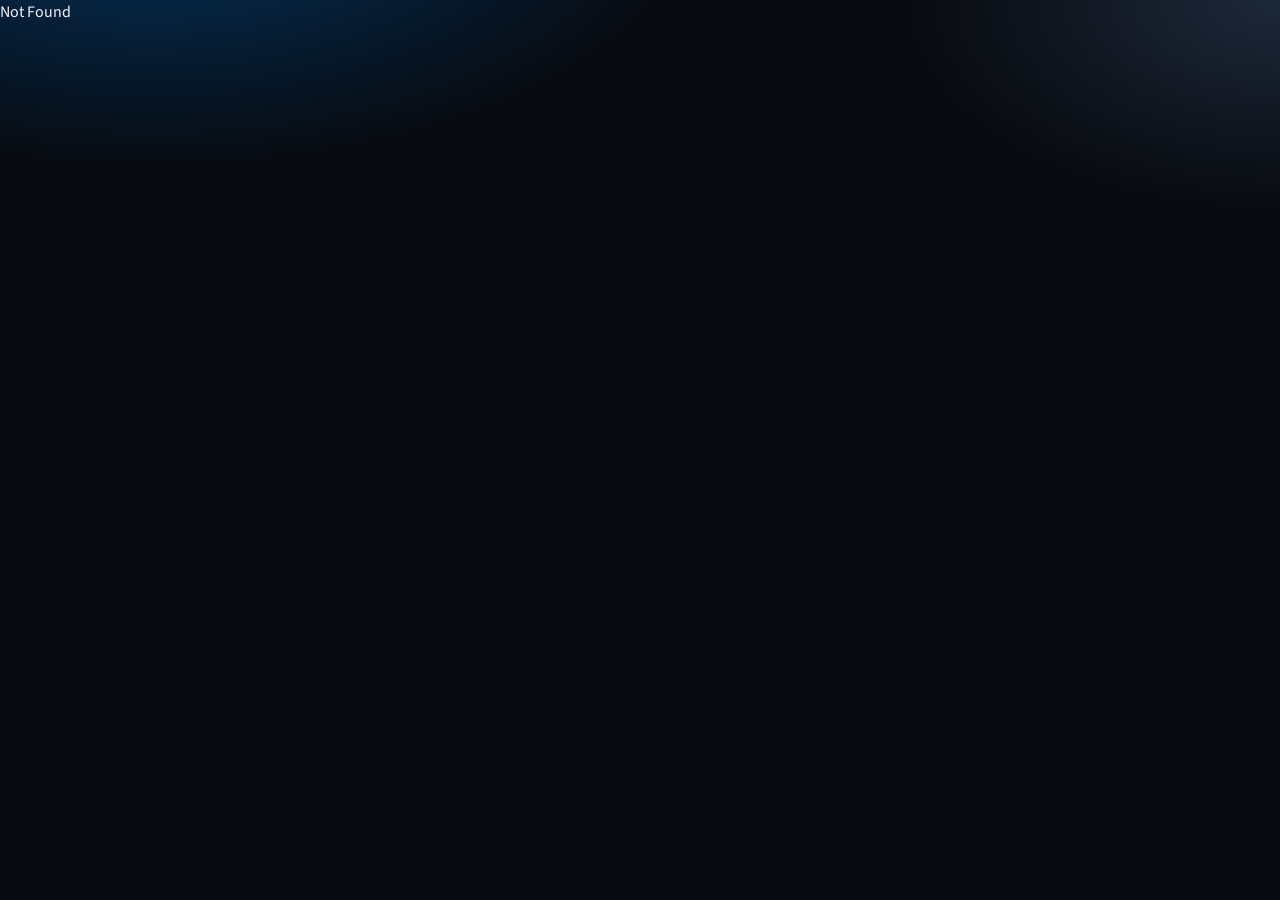
<file: index.html>
<!DOCTYPE html><html lang="de"><head><meta charSet="utf-8"/><meta name="viewport" content="width=device-width, initial-scale=1"/><link rel="preload" as="image" href="/avatars/spiderman-1.webp"/><link rel="preload" as="image" href="/avatars/spiderman-2.webp"/><link rel="preload" as="image" href="/avatars/spiderman-3.webp"/><link rel="preload" as="image" href="/avatars/spiderman-4.webp"/><link rel="preload" as="image" href="/avatars/spiderman-5.webp"/><link rel="preload" as="image" href="/avatars/helldivers-1.webp"/><link rel="preload" as="image" href="/avatars/helldivers-2.webp"/><link rel="preload" as="image" href="/avatars/helldivers-3.webp"/><link rel="preload" as="image" href="/avatars/helldivers-4.webp"/><link rel="preload" as="image" href="/avatars/bdo-1.webp"/><link rel="stylesheet" href="/assets/styles-DpYg2h5Y.css" data-precedence="default"/><link rel="stylesheet" href="https://fonts.googleapis.com/css2?family=Outfit:wght@500;600&amp;family=Source+Sans+3:wght@400;500;600&amp;display=swap" data-precedence="default"/><link rel="preload" as="image" href="/avatars/bdo-2.webp"/><link rel="preload" as="image" href="/avatars/bdo-3.webp"/><link rel="preload" as="image" href="/avatars/bdo-4.webp"/><link rel="preload" as="image" href="/avatars/bdo-5.webp"/><link rel="preload" as="image" href="/avatars/bdo-6.webp"/><link rel="preload" as="image" href="/avatars/bdo-7.webp"/><link rel="preload" as="image" href="/avatars/bdo-8.webp"/><link rel="preload" as="image" href="/avatars/bdo-9.webp"/><link rel="preload" as="image" href="/avatars/bdo-10.webp"/><link rel="preload" as="image" href="/avatars/tlou-1.webp"/><link rel="preload" as="image" href="/avatars/tlou-2.webp"/><link rel="preload" as="image" href="/avatars/tlou-3.webp"/><link rel="preload" as="image" href="/avatars/tlou-4.webp"/><link rel="preload" as="image" href="/avatars/days-of-play-1.webp"/><link rel="preload" as="image" href="/avatars/days-of-play-2.webp"/><link rel="preload" as="image" href="/avatars/days-of-play-3.webp"/><link rel="preload" as="image" href="/avatars/saros-1.webp"/><link rel="preload" as="image" href="/avatars/saros-2.webp"/><link rel="preload" as="image" href="/avatars/saros-3.webp"/><link rel="preload" as="image" href="/avatars/saros-4.webp"/><link rel="preload" as="image" href="/avatars/saros-5.webp"/><link rel="preload" as="image" href="/avatars/saros-6.webp"/><link rel="preload" as="image" href="/avatars/uncharted-1.webp"/><link rel="preload" as="image" href="/avatars/uncharted-2.webp"/><link rel="preload" as="image" href="/avatars/uncharted-3.webp"/><link rel="preload" as="image" href="/avatars/uncharted-4.webp"/><link rel="preload" as="image" href="/avatars/yotei-1.webp"/><link rel="preload" as="image" href="/avatars/yotei-2.webp"/><link rel="preload" as="image" href="/avatars/yotei-3.webp"/><link rel="preload" as="image" href="/avatars/yotei-4.webp"/><link rel="preload" as="image" href="/avatars/yotei-5.webp"/><link rel="preload" as="image" href="/avatars/yotei-6.webp"/><link rel="preload" as="image" href="/avatars/yotei-7.webp"/><link rel="preload" as="image" href="/avatars/yotei-8.webp"/><link rel="preload" as="image" href="/avatars/ronin-1.webp"/><link rel="preload" as="image" href="/avatars/ronin-2.webp"/><link rel="preload" as="image" href="/avatars/ronin-3.webp"/><link rel="preload" as="image" href="/avatars/ronin-4.webp"/><link rel="preload" as="image" href="/avatars/ronin-5.webp"/><link rel="preload" as="image" href="/avatars/ronin-6.webp"/><link rel="preload" as="image" href="/avatars/dave-1.webp"/><link rel="preload" as="image" href="/avatars/dave-2.webp"/><link rel="preload" as="image" href="/avatars/dave-3.webp"/><link rel="preload" as="image" href="/avatars/dave-4.webp"/><link rel="preload" as="image" href="/avatars/dave-5.webp"/><link rel="preload" as="image" href="/avatars/dave-6.webp"/><link rel="preload" as="image" href="/avatars/dave-7.webp"/><link rel="preload" as="image" href="/avatars/deathloop-1.webp"/><link rel="preload" as="image" href="/avatars/deathloop-2.webp"/><link rel="preload" as="image" href="/avatars/deathloop-3.webp"/><link rel="preload" as="image" href="/avatars/deathloop-4.webp"/><link rel="preload" as="image" href="/avatars/deathloop-5.webp"/><link rel="preload" as="image" href="/avatars/deathloop-6.webp"/><link rel="preload" as="image" href="/avatars/deathloop-7.webp"/><link rel="preload" as="image" href="/avatars/deathloop-8.webp"/><link rel="preload" as="image" href="/avatars/deathloop-9.webp"/><link rel="preload" as="image" href="/avatars/tsushima-1.webp"/><link rel="preload" as="image" href="/avatars/tsushima-2.webp"/><link rel="preload" as="image" href="/avatars/tsushima-3.webp"/><link rel="preload" as="image" href="/avatars/gow-1.webp"/><link rel="preload" as="image" href="/avatars/wrap24-1.webp"/><link rel="preload" as="image" href="/avatars/hfw-1.webp"/><link rel="preload" as="image" href="/avatars/hfw-2.webp"/><link rel="preload" as="image" href="/avatars/hfw-3.webp"/><link rel="preload" as="image" href="/avatars/hfw-4.webp"/><link rel="preload" as="image" href="/avatars/hfw-5.webp"/><link rel="preload" as="image" href="/avatars/hfw-6.webp"/><link rel="preload" as="image" href="/avatars/hfw-7.webp"/><link rel="preload" as="image" href="/avatars/hfw-8.webp"/><link rel="preload" as="image" href="/avatars/hfw-9.webp"/><link rel="preload" as="image" href="/avatars/hfw-10.webp"/><link rel="preload" as="image" href="/avatars/hfw-11.webp"/><link rel="preload" as="image" href="/avatars/ds-1.webp"/><link rel="preload" as="image" href="/avatars/ds-2.webp"/><link rel="preload" as="image" href="/avatars/ds-3.webp"/><link rel="preload" as="image" href="/avatars/ds-4.webp"/><title>PSN Codes | consolecheat</title><meta name="description" content="Unlimited-Use-Codes für kostenlose PSN-Avatare und Gratis-DLCs. Keine Werbung."/><meta name="theme-color" content="#07090e"/><link rel="modulepreload" href="/assets/index-zuzmjp3E.js"/><link rel="modulepreload" href="/assets/routes-DfL1Oq-e.js"/><link rel="icon" type="image/svg+xml" href="/favicon.svg"/><link rel="manifest" href="/__grok/manifest.webmanifest"/><link rel="apple-touch-icon" href="/__grok/icon-180.png"/><link rel="preconnect" href="https://fonts.googleapis.com"/><link rel="preconnect" href="https://fonts.gstatic.com" crossorigin="anonymous"/><script>(function(){try{var s=localStorage.getItem("consolecheat-theme");var t=s==="light"||s==="dark"?s:(matchMedia("(prefers-color-scheme: light)").matches?"light":"dark");document.documentElement.dataset.theme=t;var c=t==="light"?"#f4f1eb":"#07090e";var m=document.querySelector('meta[name="theme-color"]');if(m)m.setAttribute("content",c)}catch(e){document.documentElement.dataset.theme="dark"}})();</script></head><body><!--$--><div class="min-h-screen"><header class="sticky top-0 z-30 border-b border-line bg-bg/80 backdrop-blur-md"><div class="mx-auto flex max-w-6xl flex-wrap items-center justify-between gap-3 px-4 py-3 sm:px-6"><a href="https://consolecheat.com/" class="flex min-w-0 items-center gap-3"><svg viewBox="0 0 32 32" class="size-9 shrink-0" aria-hidden="true"><rect width="32" height="32" rx="8" class="fill-raised"></rect><circle cx="16" cy="12" r="5" class="fill-steel"></circle><path d="M7 27c1.4-6 4.5-8.4 9-8.4S23.6 21 25 27H7z" class="fill-fg"></path></svg><span class="truncate font-display text-lg font-semibold tracking-tight">consolecheat</span></a><div class="flex items-center gap-2"><a href="https://consolecheat.com/" class="inline-flex h-11 items-center rounded-lg border border-line bg-surface px-3 text-sm font-medium text-fg">Hub</a><label class="sr-only" for="lang">Sprache</label><select id="lang" class="h-11 max-w-44 rounded-lg border border-line bg-surface px-2 text-sm text-fg"><option value="de" selected="">Deutsch</option><option value="en">English</option><option value="fr">Français</option><option value="es">Español</option><option value="pt">Português</option><option value="it">Italiano</option><option value="nl">Nederlands</option><option value="pl">Polski</option><option value="tr">Türkçe</option><option value="ja">日本語</option><option value="ko">한국어</option><option value="zh">中文</option></select><button type="button" aria-label="Hell" class="inline-flex size-11 items-center justify-center rounded-lg border border-line bg-surface text-fg"><svg xmlns="http://www.w3.org/2000/svg" width="24" height="24" viewBox="0 0 24 24" fill="none" stroke="currentColor" stroke-width="2" stroke-linecap="round" stroke-linejoin="round" class="lucide lucide-sun size-5" aria-hidden="true"><circle cx="12" cy="12" r="4"></circle><path d="M12 2v2"></path><path d="M12 20v2"></path><path d="m4.93 4.93 1.41 1.41"></path><path d="m17.66 17.66 1.41 1.41"></path><path d="M2 12h2"></path><path d="M20 12h2"></path><path d="m6.34 17.66-1.41 1.41"></path><path d="m19.07 4.93-1.41 1.41"></path></svg></button></div></div></header><main class="mx-auto max-w-6xl px-4 py-10 sm:px-6 sm:py-14"><p class="eyebrow text-xs font-medium uppercase text-steel">PSN-Codes · Unlimited</p><h1 class="display-title mt-3 max-w-3xl font-display text-4xl font-semibold tracking-tight sm:text-6xl">Codes, die jeder einlösen kann.</h1><p class="mt-4 max-w-2xl text-lg leading-relaxed text-muted">Mehrfach nutzbare PlayStation-Codes für Avatare und kostenlose DLCs. Kein Shop, keine Banner. Unter Aktuell steht alles, was noch geht, auch ältere Pakete.</p><p class="mt-6 panel rounded-xl px-4 py-4 text-base font-medium leading-relaxed text-fg">Komplett kostenlos. Auf dieser Seite kostet nichts Geld und es gibt keine Werbung.</p><p class="mt-4 text-sm text-subtle">Inoffiziell. Nicht von Sony. Der Code muss zur Region des PSN-Kontos passen.</p><section id="codes" class="mt-10 scroll-mt-28"><div class="flex flex-col gap-4 sm:flex-row sm:items-end sm:justify-between"><div><h2 class="font-display text-2xl font-semibold tracking-tight">Codes</h2><p class="mt-1 text-sm text-subtle">61<!-- --> · <!-- -->16<!-- --> <!-- -->Pakete</p></div><label class="sr-only" for="code-search">Suche</label><input id="code-search" placeholder="Spiel oder Code" class="h-11 w-full rounded-lg border border-line bg-surface px-3 text-sm text-fg outline-none placeholder:text-subtle sm:max-w-xs" value=""/></div><div class="mt-4 flex flex-col gap-3 sm:flex-row sm:items-center sm:justify-between"><div class="flex flex-wrap gap-2" role="group" aria-label="Codes"><button type="button" aria-pressed="true" class="h-11 rounded-lg border px-4 text-sm font-medium border-accent bg-accent text-accent-fg">Alle</button><button type="button" aria-pressed="false" class="h-11 rounded-lg border px-4 text-sm font-medium border-line bg-surface text-fg">Avatare</button><button type="button" aria-pressed="false" class="h-11 rounded-lg border px-4 text-sm font-medium border-line bg-surface text-fg">Gratis-DLC</button></div><label class="sr-only" for="region">Alle Regionen</label><select id="region" class="h-11 w-full rounded-lg border border-line bg-surface px-3 text-sm text-fg sm:w-52"><option value="all" selected="">Alle Regionen</option><option value="americas">Amerika</option><option value="europe">Europa</option><option value="japan">Japan</option><option value="korea">Korea</option><option value="asia">Asien</option><option value="unknown">Region offen</option></select></div><div class="mt-3 flex flex-wrap gap-2" role="group" aria-label="Alle Jahre"><button type="button" aria-pressed="true" class="h-11 rounded-lg border px-4 text-sm font-medium border-accent bg-accent text-accent-fg">Aktuell</button><button type="button" aria-pressed="false" class="h-11 rounded-lg border px-4 text-sm font-medium border-line bg-surface text-fg">2025</button><button type="button" aria-pressed="false" class="h-11 rounded-lg border px-4 text-sm font-medium border-line bg-surface text-fg">2024</button><button type="button" aria-pressed="false" class="h-11 rounded-lg border px-4 text-sm font-medium border-line bg-surface text-fg">Vor 2024</button><button type="button" aria-pressed="false" class="h-11 rounded-lg border px-4 text-sm font-medium border-line bg-surface text-fg">Alle Jahre</button></div><p class="mt-3 text-sm text-subtle">Alles, was im Oktober 2026 noch galt, auch ältere Pakete. Die Jahresfilter können abgelaufene Codes enthalten.</p><ul class="mt-4 grid gap-3"><li><article class="panel rounded-xl p-5 sm:p-6"><div class="flex flex-wrap items-center gap-2"><span class="rounded-md bg-raised px-2 py-1 text-xs font-medium text-ok">Unlimited</span><span class="rounded-md bg-raised px-2 py-1 text-xs font-medium text-steel">Avatar</span><span class="rounded-md bg-raised px-2 py-1 text-xs font-medium text-steel">Neu</span></div><h3 class="mt-4 font-display text-2xl font-semibold tracking-tight">Spider-Man: Brand New Day</h3><p class="mt-2 max-w-3xl leading-relaxed text-muted">Fünf Avatare: Peter Parker, MJ, Jean Grey, Ned Leeds, Frank Castle. Bis 6. Oktober 2027 gemeldet.</p><p class="mt-3 text-sm text-subtle">Stand<!-- --> <!-- -->06.10.2026<!-- --> · Bis 06.10.2027<!-- --> · <!-- -->Quelle<!-- --> <a href="https://www.lacremedugaming.fr/consoles/playstation/ps5-et-ps4-sony-offre-5-cadeaux-spider-man-a-recuperer-avec-ces-codes-meme-sans-abonnement-ps-plus-232248.html" class="text-steel underline-offset-4 hover:underline">La Crème du Gaming</a></p><ul class="mt-4 flex flex-wrap gap-2" aria-label="Spider-Man: Brand New Day"><li><img src="/avatars/spiderman-1.webp" alt="" width="72" height="72" class="size-[4.5rem] rounded-lg border border-line bg-bg object-cover"/></li><li><img src="/avatars/spiderman-2.webp" alt="" width="72" height="72" class="size-[4.5rem] rounded-lg border border-line bg-bg object-cover"/></li><li><img src="/avatars/spiderman-3.webp" alt="" width="72" height="72" class="size-[4.5rem] rounded-lg border border-line bg-bg object-cover"/></li><li><img src="/avatars/spiderman-4.webp" alt="" width="72" height="72" class="size-[4.5rem] rounded-lg border border-line bg-bg object-cover"/></li><li><img src="/avatars/spiderman-5.webp" alt="" width="72" height="72" class="size-[4.5rem] rounded-lg border border-line bg-bg object-cover"/></li></ul><ul class="mt-4 grid gap-2"><li class="flex flex-col gap-3 rounded-lg bg-raised px-3 py-3 sm:flex-row sm:items-center sm:justify-between"><div class="min-w-0"><p class="text-xs font-medium uppercase text-subtle">Amerika</p><p class="mt-1 font-mono text-lg tracking-wide text-fg">726X-HNE4-P22M</p></div><button type="button" class="inline-flex h-11 shrink-0 items-center justify-center gap-2 rounded-lg border border-line bg-surface px-4 text-sm font-medium text-fg"><svg xmlns="http://www.w3.org/2000/svg" width="24" height="24" viewBox="0 0 24 24" fill="none" stroke="currentColor" stroke-width="2" stroke-linecap="round" stroke-linejoin="round" class="lucide lucide-copy size-4 text-steel" aria-hidden="true"><rect width="14" height="14" x="8" y="8" rx="2" ry="2"></rect><path d="M4 16c-1.1 0-2-.9-2-2V4c0-1.1.9-2 2-2h10c1.1 0 2 .9 2 2"></path></svg>Kopieren</button></li><li class="flex flex-col gap-3 rounded-lg bg-raised px-3 py-3 sm:flex-row sm:items-center sm:justify-between"><div class="min-w-0"><p class="text-xs font-medium uppercase text-subtle">Europa</p><p class="mt-1 font-mono text-lg tracking-wide text-fg">RG8L-32NF-3NLP</p></div><button type="button" class="inline-flex h-11 shrink-0 items-center justify-center gap-2 rounded-lg border border-line bg-surface px-4 text-sm font-medium text-fg"><svg xmlns="http://www.w3.org/2000/svg" width="24" height="24" viewBox="0 0 24 24" fill="none" stroke="currentColor" stroke-width="2" stroke-linecap="round" stroke-linejoin="round" class="lucide lucide-copy size-4 text-steel" aria-hidden="true"><rect width="14" height="14" x="8" y="8" rx="2" ry="2"></rect><path d="M4 16c-1.1 0-2-.9-2-2V4c0-1.1.9-2 2-2h10c1.1 0 2 .9 2 2"></path></svg>Kopieren</button></li><li class="flex flex-col gap-3 rounded-lg bg-raised px-3 py-3 sm:flex-row sm:items-center sm:justify-between"><div class="min-w-0"><p class="text-xs font-medium uppercase text-subtle">Japan</p><p class="mt-1 font-mono text-lg tracking-wide text-fg">4GL5-8MMT-4C94</p></div><button type="button" class="inline-flex h-11 shrink-0 items-center justify-center gap-2 rounded-lg border border-line bg-surface px-4 text-sm font-medium text-fg"><svg xmlns="http://www.w3.org/2000/svg" width="24" height="24" viewBox="0 0 24 24" fill="none" stroke="currentColor" stroke-width="2" stroke-linecap="round" stroke-linejoin="round" class="lucide lucide-copy size-4 text-steel" aria-hidden="true"><rect width="14" height="14" x="8" y="8" rx="2" ry="2"></rect><path d="M4 16c-1.1 0-2-.9-2-2V4c0-1.1.9-2 2-2h10c1.1 0 2 .9 2 2"></path></svg>Kopieren</button></li></ul></article></li><li><article class="panel rounded-xl p-5 sm:p-6"><div class="flex flex-wrap items-center gap-2"><span class="rounded-md bg-raised px-2 py-1 text-xs font-medium text-ok">Unlimited</span><span class="rounded-md bg-raised px-2 py-1 text-xs font-medium text-steel">Avatar</span></div><h3 class="mt-4 font-display text-2xl font-semibold tracking-tight">Helldivers 2</h3><p class="mt-2 max-w-3xl leading-relaxed text-muted">Vier Avatare, August 2026. Die Aktion lief über PS Plus, eingelöst wurde der Code auch ohne Abo.</p><p class="mt-3 text-sm text-subtle">Stand<!-- --> <!-- -->19.08.2026<!-- --> · <!-- -->Quelle<!-- --> <a href="https://psxbrasil.com.br/novos-avatares-de-helldivers-2-da-psn-podem-ser-resgatados/" class="text-steel underline-offset-4 hover:underline">PSX Brasil</a></p><ul class="mt-4 flex flex-wrap gap-2" aria-label="Helldivers 2"><li><img src="/avatars/helldivers-1.webp" alt="" width="72" height="72" class="size-[4.5rem] rounded-lg border border-line bg-bg object-cover"/></li><li><img src="/avatars/helldivers-2.webp" alt="" width="72" height="72" class="size-[4.5rem] rounded-lg border border-line bg-bg object-cover"/></li><li><img src="/avatars/helldivers-3.webp" alt="" width="72" height="72" class="size-[4.5rem] rounded-lg border border-line bg-bg object-cover"/></li><li><img src="/avatars/helldivers-4.webp" alt="" width="72" height="72" class="size-[4.5rem] rounded-lg border border-line bg-bg object-cover"/></li></ul><ul class="mt-4 grid gap-2"><li class="flex flex-col gap-3 rounded-lg bg-raised px-3 py-3 sm:flex-row sm:items-center sm:justify-between"><div class="min-w-0"><p class="text-xs font-medium uppercase text-subtle">Amerika</p><p class="mt-1 font-mono text-lg tracking-wide text-fg">N7TM-CPAQ-E89P</p></div><button type="button" class="inline-flex h-11 shrink-0 items-center justify-center gap-2 rounded-lg border border-line bg-surface px-4 text-sm font-medium text-fg"><svg xmlns="http://www.w3.org/2000/svg" width="24" height="24" viewBox="0 0 24 24" fill="none" stroke="currentColor" stroke-width="2" stroke-linecap="round" stroke-linejoin="round" class="lucide lucide-copy size-4 text-steel" aria-hidden="true"><rect width="14" height="14" x="8" y="8" rx="2" ry="2"></rect><path d="M4 16c-1.1 0-2-.9-2-2V4c0-1.1.9-2 2-2h10c1.1 0 2 .9 2 2"></path></svg>Kopieren</button></li><li class="flex flex-col gap-3 rounded-lg bg-raised px-3 py-3 sm:flex-row sm:items-center sm:justify-between"><div class="min-w-0"><p class="text-xs font-medium uppercase text-subtle">Europa</p><p class="mt-1 font-mono text-lg tracking-wide text-fg">3RPJ-TAR4-C72P</p><p class="mt-1 text-sm text-muted">Auch Indien, Australien, Neuseeland, Naher Osten, Afrika.</p></div><button type="button" class="inline-flex h-11 shrink-0 items-center justify-center gap-2 rounded-lg border border-line bg-surface px-4 text-sm font-medium text-fg"><svg xmlns="http://www.w3.org/2000/svg" width="24" height="24" viewBox="0 0 24 24" fill="none" stroke="currentColor" stroke-width="2" stroke-linecap="round" stroke-linejoin="round" class="lucide lucide-copy size-4 text-steel" aria-hidden="true"><rect width="14" height="14" x="8" y="8" rx="2" ry="2"></rect><path d="M4 16c-1.1 0-2-.9-2-2V4c0-1.1.9-2 2-2h10c1.1 0 2 .9 2 2"></path></svg>Kopieren</button></li><li class="flex flex-col gap-3 rounded-lg bg-raised px-3 py-3 sm:flex-row sm:items-center sm:justify-between"><div class="min-w-0"><p class="text-xs font-medium uppercase text-subtle">Asien</p><p class="mt-1 font-mono text-lg tracking-wide text-fg">3NQC-DQ63-D94D</p></div><button type="button" class="inline-flex h-11 shrink-0 items-center justify-center gap-2 rounded-lg border border-line bg-surface px-4 text-sm font-medium text-fg"><svg xmlns="http://www.w3.org/2000/svg" width="24" height="24" viewBox="0 0 24 24" fill="none" stroke="currentColor" stroke-width="2" stroke-linecap="round" stroke-linejoin="round" class="lucide lucide-copy size-4 text-steel" aria-hidden="true"><rect width="14" height="14" x="8" y="8" rx="2" ry="2"></rect><path d="M4 16c-1.1 0-2-.9-2-2V4c0-1.1.9-2 2-2h10c1.1 0 2 .9 2 2"></path></svg>Kopieren</button></li><li class="flex flex-col gap-3 rounded-lg bg-raised px-3 py-3 sm:flex-row sm:items-center sm:justify-between"><div class="min-w-0"><p class="text-xs font-medium uppercase text-subtle">Japan</p><p class="mt-1 font-mono text-lg tracking-wide text-fg">AQAT-DL9N-ECTX</p></div><button type="button" class="inline-flex h-11 shrink-0 items-center justify-center gap-2 rounded-lg border border-line bg-surface px-4 text-sm font-medium text-fg"><svg xmlns="http://www.w3.org/2000/svg" width="24" height="24" viewBox="0 0 24 24" fill="none" stroke="currentColor" stroke-width="2" stroke-linecap="round" stroke-linejoin="round" class="lucide lucide-copy size-4 text-steel" aria-hidden="true"><rect width="14" height="14" x="8" y="8" rx="2" ry="2"></rect><path d="M4 16c-1.1 0-2-.9-2-2V4c0-1.1.9-2 2-2h10c1.1 0 2 .9 2 2"></path></svg>Kopieren</button></li></ul></article></li><li><article class="panel rounded-xl p-5 sm:p-6"><div class="flex flex-wrap items-center gap-2"><span class="rounded-md bg-raised px-2 py-1 text-xs font-medium text-ok">Unlimited</span><span class="rounded-md bg-raised px-2 py-1 text-xs font-medium text-steel">Avatar</span><span class="rounded-md bg-raised px-2 py-1 text-xs font-medium text-steel">Neu</span></div><h3 class="mt-4 font-display text-2xl font-semibold tracking-tight">Black Desert</h3><p class="mt-2 max-w-3xl leading-relaxed text-muted">Zehn Avatare, nur Korea. Fenster 21. Oktober 2026 bis 31. März 2027.</p><p class="mt-3 text-sm text-subtle">Stand<!-- --> <!-- -->21.10.2026<!-- --> · Bis 31.03.2027<!-- --> · <!-- -->Quelle<!-- --> <a href="https://m.ruliweb.com/market/board/1020/read/108206" class="text-steel underline-offset-4 hover:underline">Ruliweb</a></p><ul class="mt-4 flex flex-wrap gap-2" aria-label="Black Desert"><li><img src="/avatars/bdo-1.webp" alt="" width="72" height="72" class="size-[4.5rem] rounded-lg border border-line bg-bg object-cover"/></li><li><img src="/avatars/bdo-2.webp" alt="" width="72" height="72" class="size-[4.5rem] rounded-lg border border-line bg-bg object-cover"/></li><li><img src="/avatars/bdo-3.webp" alt="" width="72" height="72" class="size-[4.5rem] rounded-lg border border-line bg-bg object-cover"/></li><li><img src="/avatars/bdo-4.webp" alt="" width="72" height="72" class="size-[4.5rem] rounded-lg border border-line bg-bg object-cover"/></li><li><img src="/avatars/bdo-5.webp" alt="" width="72" height="72" class="size-[4.5rem] rounded-lg border border-line bg-bg object-cover"/></li><li><img src="/avatars/bdo-6.webp" alt="" width="72" height="72" class="size-[4.5rem] rounded-lg border border-line bg-bg object-cover"/></li><li><img src="/avatars/bdo-7.webp" alt="" width="72" height="72" class="size-[4.5rem] rounded-lg border border-line bg-bg object-cover"/></li><li><img src="/avatars/bdo-8.webp" alt="" width="72" height="72" class="size-[4.5rem] rounded-lg border border-line bg-bg object-cover"/></li><li><img src="/avatars/bdo-9.webp" alt="" width="72" height="72" class="size-[4.5rem] rounded-lg border border-line bg-bg object-cover"/></li><li><img src="/avatars/bdo-10.webp" alt="" width="72" height="72" class="size-[4.5rem] rounded-lg border border-line bg-bg object-cover"/></li></ul><ul class="mt-4 grid gap-2"><li class="flex flex-col gap-3 rounded-lg bg-raised px-3 py-3 sm:flex-row sm:items-center sm:justify-between"><div class="min-w-0"><p class="text-xs font-medium uppercase text-subtle">Korea</p><p class="mt-1 font-mono text-lg tracking-wide text-fg">ECA8-T7NA-FEMF</p></div><button type="button" class="inline-flex h-11 shrink-0 items-center justify-center gap-2 rounded-lg border border-line bg-surface px-4 text-sm font-medium text-fg"><svg xmlns="http://www.w3.org/2000/svg" width="24" height="24" viewBox="0 0 24 24" fill="none" stroke="currentColor" stroke-width="2" stroke-linecap="round" stroke-linejoin="round" class="lucide lucide-copy size-4 text-steel" aria-hidden="true"><rect width="14" height="14" x="8" y="8" rx="2" ry="2"></rect><path d="M4 16c-1.1 0-2-.9-2-2V4c0-1.1.9-2 2-2h10c1.1 0 2 .9 2 2"></path></svg>Kopieren</button></li></ul></article></li><li><article class="panel rounded-xl p-5 sm:p-6"><div class="flex flex-wrap items-center gap-2"><span class="rounded-md bg-raised px-2 py-1 text-xs font-medium text-ok">Unlimited</span><span class="rounded-md bg-raised px-2 py-1 text-xs font-medium text-steel">Avatar</span><span class="rounded-md bg-raised px-2 py-1 text-xs font-medium text-steel">Neu</span></div><h3 class="mt-4 font-display text-2xl font-semibold tracking-tight">The Last of Us Day 2026</h3><p class="mt-2 max-w-3xl leading-relaxed text-muted">Vier Avatare: Seraphiten, W.L.F., Ellies Space-Pin, Rattlers.</p><p class="mt-3 text-sm text-subtle">Stand<!-- --> <!-- -->28.09.2026<!-- --> · <!-- -->Quelle<!-- --> <a href="https://www.playstationlifestyle.net/2026/09/29/free-last-of-us-ps5-download-codes-ps-store" class="text-steel underline-offset-4 hover:underline">PlayStation Lifestyle</a></p><ul class="mt-4 flex flex-wrap gap-2" aria-label="The Last of Us Day 2026"><li><img src="/avatars/tlou-1.webp" alt="" width="72" height="72" class="size-[4.5rem] rounded-lg border border-line bg-bg object-cover"/></li><li><img src="/avatars/tlou-2.webp" alt="" width="72" height="72" class="size-[4.5rem] rounded-lg border border-line bg-bg object-cover"/></li><li><img src="/avatars/tlou-3.webp" alt="" width="72" height="72" class="size-[4.5rem] rounded-lg border border-line bg-bg object-cover"/></li><li><img src="/avatars/tlou-4.webp" alt="" width="72" height="72" class="size-[4.5rem] rounded-lg border border-line bg-bg object-cover"/></li></ul><ul class="mt-4 grid gap-2"><li class="flex flex-col gap-3 rounded-lg bg-raised px-3 py-3 sm:flex-row sm:items-center sm:justify-between"><div class="min-w-0"><p class="text-xs font-medium uppercase text-subtle">Amerika</p><p class="mt-1 font-mono text-lg tracking-wide text-fg">QDFN-GT5D-AMG7</p></div><button type="button" class="inline-flex h-11 shrink-0 items-center justify-center gap-2 rounded-lg border border-line bg-surface px-4 text-sm font-medium text-fg"><svg xmlns="http://www.w3.org/2000/svg" width="24" height="24" viewBox="0 0 24 24" fill="none" stroke="currentColor" stroke-width="2" stroke-linecap="round" stroke-linejoin="round" class="lucide lucide-copy size-4 text-steel" aria-hidden="true"><rect width="14" height="14" x="8" y="8" rx="2" ry="2"></rect><path d="M4 16c-1.1 0-2-.9-2-2V4c0-1.1.9-2 2-2h10c1.1 0 2 .9 2 2"></path></svg>Kopieren</button></li><li class="flex flex-col gap-3 rounded-lg bg-raised px-3 py-3 sm:flex-row sm:items-center sm:justify-between"><div class="min-w-0"><p class="text-xs font-medium uppercase text-subtle">Europa</p><p class="mt-1 font-mono text-lg tracking-wide text-fg">9EBR-7QEJ-R3CG</p><p class="mt-1 text-sm text-muted">Auch Indien, Australien, Neuseeland, Naher Osten, Afrika.</p></div><button type="button" class="inline-flex h-11 shrink-0 items-center justify-center gap-2 rounded-lg border border-line bg-surface px-4 text-sm font-medium text-fg"><svg xmlns="http://www.w3.org/2000/svg" width="24" height="24" viewBox="0 0 24 24" fill="none" stroke="currentColor" stroke-width="2" stroke-linecap="round" stroke-linejoin="round" class="lucide lucide-copy size-4 text-steel" aria-hidden="true"><rect width="14" height="14" x="8" y="8" rx="2" ry="2"></rect><path d="M4 16c-1.1 0-2-.9-2-2V4c0-1.1.9-2 2-2h10c1.1 0 2 .9 2 2"></path></svg>Kopieren</button></li><li class="flex flex-col gap-3 rounded-lg bg-raised px-3 py-3 sm:flex-row sm:items-center sm:justify-between"><div class="min-w-0"><p class="text-xs font-medium uppercase text-subtle">Asien</p><p class="mt-1 font-mono text-lg tracking-wide text-fg">MMLL-XQGG-Q9BG</p><p class="mt-1 text-sm text-muted">Rest-Asien.</p></div><button type="button" class="inline-flex h-11 shrink-0 items-center justify-center gap-2 rounded-lg border border-line bg-surface px-4 text-sm font-medium text-fg"><svg xmlns="http://www.w3.org/2000/svg" width="24" height="24" viewBox="0 0 24 24" fill="none" stroke="currentColor" stroke-width="2" stroke-linecap="round" stroke-linejoin="round" class="lucide lucide-copy size-4 text-steel" aria-hidden="true"><rect width="14" height="14" x="8" y="8" rx="2" ry="2"></rect><path d="M4 16c-1.1 0-2-.9-2-2V4c0-1.1.9-2 2-2h10c1.1 0 2 .9 2 2"></path></svg>Kopieren</button></li><li class="flex flex-col gap-3 rounded-lg bg-raised px-3 py-3 sm:flex-row sm:items-center sm:justify-between"><div class="min-w-0"><p class="text-xs font-medium uppercase text-subtle">Korea</p><p class="mt-1 font-mono text-lg tracking-wide text-fg">LH7H-CE4H-J527</p></div><button type="button" class="inline-flex h-11 shrink-0 items-center justify-center gap-2 rounded-lg border border-line bg-surface px-4 text-sm font-medium text-fg"><svg xmlns="http://www.w3.org/2000/svg" width="24" height="24" viewBox="0 0 24 24" fill="none" stroke="currentColor" stroke-width="2" stroke-linecap="round" stroke-linejoin="round" class="lucide lucide-copy size-4 text-steel" aria-hidden="true"><rect width="14" height="14" x="8" y="8" rx="2" ry="2"></rect><path d="M4 16c-1.1 0-2-.9-2-2V4c0-1.1.9-2 2-2h10c1.1 0 2 .9 2 2"></path></svg>Kopieren</button></li><li class="flex flex-col gap-3 rounded-lg bg-raised px-3 py-3 sm:flex-row sm:items-center sm:justify-between"><div class="min-w-0"><p class="text-xs font-medium uppercase text-subtle">Japan</p><p class="mt-1 font-mono text-lg tracking-wide text-fg">JQ38-ER84-H78R</p></div><button type="button" class="inline-flex h-11 shrink-0 items-center justify-center gap-2 rounded-lg border border-line bg-surface px-4 text-sm font-medium text-fg"><svg xmlns="http://www.w3.org/2000/svg" width="24" height="24" viewBox="0 0 24 24" fill="none" stroke="currentColor" stroke-width="2" stroke-linecap="round" stroke-linejoin="round" class="lucide lucide-copy size-4 text-steel" aria-hidden="true"><rect width="14" height="14" x="8" y="8" rx="2" ry="2"></rect><path d="M4 16c-1.1 0-2-.9-2-2V4c0-1.1.9-2 2-2h10c1.1 0 2 .9 2 2"></path></svg>Kopieren</button></li></ul></article></li><li><article class="panel rounded-xl p-5 sm:p-6"><div class="flex flex-wrap items-center gap-2"><span class="rounded-md bg-raised px-2 py-1 text-xs font-medium text-ok">Unlimited</span><span class="rounded-md bg-raised px-2 py-1 text-xs font-medium text-steel">Avatar</span></div><h3 class="mt-4 font-display text-2xl font-semibold tracking-tight">Days of Play 2026</h3><p class="mt-2 max-w-3xl leading-relaxed text-muted">Indie-Avatare aus Baby Steps, Cairn und Lumines.</p><p class="mt-3 text-sm text-subtle">Stand<!-- --> <!-- -->27.05.2026<!-- --> · <!-- -->Quelle<!-- --> <a href="https://www.pushsquare.com/news/2026/05/playstation-offers-free-psn-avatars-with-this-download-code" class="text-steel underline-offset-4 hover:underline">Push Square</a></p><ul class="mt-4 flex flex-wrap gap-2" aria-label="Days of Play 2026"><li><img src="/avatars/days-of-play-1.webp" alt="" width="72" height="72" class="size-[4.5rem] rounded-lg border border-line bg-bg object-cover"/></li><li><img src="/avatars/days-of-play-2.webp" alt="" width="72" height="72" class="size-[4.5rem] rounded-lg border border-line bg-bg object-cover"/></li><li><img src="/avatars/days-of-play-3.webp" alt="" width="72" height="72" class="size-[4.5rem] rounded-lg border border-line bg-bg object-cover"/></li></ul><ul class="mt-4 grid gap-2"><li class="flex flex-col gap-3 rounded-lg bg-raised px-3 py-3 sm:flex-row sm:items-center sm:justify-between"><div class="min-w-0"><p class="text-xs font-medium uppercase text-subtle">Amerika</p><p class="mt-1 font-mono text-lg tracking-wide text-fg">BD3Q-NNBB-5843</p></div><button type="button" class="inline-flex h-11 shrink-0 items-center justify-center gap-2 rounded-lg border border-line bg-surface px-4 text-sm font-medium text-fg"><svg xmlns="http://www.w3.org/2000/svg" width="24" height="24" viewBox="0 0 24 24" fill="none" stroke="currentColor" stroke-width="2" stroke-linecap="round" stroke-linejoin="round" class="lucide lucide-copy size-4 text-steel" aria-hidden="true"><rect width="14" height="14" x="8" y="8" rx="2" ry="2"></rect><path d="M4 16c-1.1 0-2-.9-2-2V4c0-1.1.9-2 2-2h10c1.1 0 2 .9 2 2"></path></svg>Kopieren</button></li><li class="flex flex-col gap-3 rounded-lg bg-raised px-3 py-3 sm:flex-row sm:items-center sm:justify-between"><div class="min-w-0"><p class="text-xs font-medium uppercase text-subtle">Europa</p><p class="mt-1 font-mono text-lg tracking-wide text-fg">AAET-4A2C-LLNP</p><p class="mt-1 text-sm text-muted">Europa, Naher Osten, Afrika, Australien, Neuseeland.</p></div><button type="button" class="inline-flex h-11 shrink-0 items-center justify-center gap-2 rounded-lg border border-line bg-surface px-4 text-sm font-medium text-fg"><svg xmlns="http://www.w3.org/2000/svg" width="24" height="24" viewBox="0 0 24 24" fill="none" stroke="currentColor" stroke-width="2" stroke-linecap="round" stroke-linejoin="round" class="lucide lucide-copy size-4 text-steel" aria-hidden="true"><rect width="14" height="14" x="8" y="8" rx="2" ry="2"></rect><path d="M4 16c-1.1 0-2-.9-2-2V4c0-1.1.9-2 2-2h10c1.1 0 2 .9 2 2"></path></svg>Kopieren</button></li><li class="flex flex-col gap-3 rounded-lg bg-raised px-3 py-3 sm:flex-row sm:items-center sm:justify-between"><div class="min-w-0"><p class="text-xs font-medium uppercase text-subtle">Asien</p><p class="mt-1 font-mono text-lg tracking-wide text-fg">EK8R-B23R-NEJ2</p></div><button type="button" class="inline-flex h-11 shrink-0 items-center justify-center gap-2 rounded-lg border border-line bg-surface px-4 text-sm font-medium text-fg"><svg xmlns="http://www.w3.org/2000/svg" width="24" height="24" viewBox="0 0 24 24" fill="none" stroke="currentColor" stroke-width="2" stroke-linecap="round" stroke-linejoin="round" class="lucide lucide-copy size-4 text-steel" aria-hidden="true"><rect width="14" height="14" x="8" y="8" rx="2" ry="2"></rect><path d="M4 16c-1.1 0-2-.9-2-2V4c0-1.1.9-2 2-2h10c1.1 0 2 .9 2 2"></path></svg>Kopieren</button></li><li class="flex flex-col gap-3 rounded-lg bg-raised px-3 py-3 sm:flex-row sm:items-center sm:justify-between"><div class="min-w-0"><p class="text-xs font-medium uppercase text-subtle">Korea</p><p class="mt-1 font-mono text-lg tracking-wide text-fg">9T2P-CJKC-9GX6</p></div><button type="button" class="inline-flex h-11 shrink-0 items-center justify-center gap-2 rounded-lg border border-line bg-surface px-4 text-sm font-medium text-fg"><svg xmlns="http://www.w3.org/2000/svg" width="24" height="24" viewBox="0 0 24 24" fill="none" stroke="currentColor" stroke-width="2" stroke-linecap="round" stroke-linejoin="round" class="lucide lucide-copy size-4 text-steel" aria-hidden="true"><rect width="14" height="14" x="8" y="8" rx="2" ry="2"></rect><path d="M4 16c-1.1 0-2-.9-2-2V4c0-1.1.9-2 2-2h10c1.1 0 2 .9 2 2"></path></svg>Kopieren</button></li><li class="flex flex-col gap-3 rounded-lg bg-raised px-3 py-3 sm:flex-row sm:items-center sm:justify-between"><div class="min-w-0"><p class="text-xs font-medium uppercase text-subtle">Japan</p><p class="mt-1 font-mono text-lg tracking-wide text-fg">B4A8-JABE-Q7GL</p></div><button type="button" class="inline-flex h-11 shrink-0 items-center justify-center gap-2 rounded-lg border border-line bg-surface px-4 text-sm font-medium text-fg"><svg xmlns="http://www.w3.org/2000/svg" width="24" height="24" viewBox="0 0 24 24" fill="none" stroke="currentColor" stroke-width="2" stroke-linecap="round" stroke-linejoin="round" class="lucide lucide-copy size-4 text-steel" aria-hidden="true"><rect width="14" height="14" x="8" y="8" rx="2" ry="2"></rect><path d="M4 16c-1.1 0-2-.9-2-2V4c0-1.1.9-2 2-2h10c1.1 0 2 .9 2 2"></path></svg>Kopieren</button></li></ul></article></li><li><article class="panel rounded-xl p-5 sm:p-6"><div class="flex flex-wrap items-center gap-2"><span class="rounded-md bg-raised px-2 py-1 text-xs font-medium text-ok">Unlimited</span><span class="rounded-md bg-raised px-2 py-1 text-xs font-medium text-steel">Avatar</span></div><h3 class="mt-4 font-display text-2xl font-semibold tracking-tight">Saros</h3><p class="mt-2 max-w-3xl leading-relaxed text-muted">Sechs Saros-Avatare, Mai 2026.</p><p class="mt-3 text-sm text-subtle">Stand<!-- --> <!-- -->03.05.2026<!-- --> · <!-- -->Quelle<!-- --> <a href="https://www.sportskeeda.com/esports/how-get-saros-psn-avatars-free" class="text-steel underline-offset-4 hover:underline">Sportskeeda</a></p><ul class="mt-4 flex flex-wrap gap-2" aria-label="Saros"><li><img src="/avatars/saros-1.webp" alt="" width="72" height="72" class="size-[4.5rem] rounded-lg border border-line bg-bg object-cover"/></li><li><img src="/avatars/saros-2.webp" alt="" width="72" height="72" class="size-[4.5rem] rounded-lg border border-line bg-bg object-cover"/></li><li><img src="/avatars/saros-3.webp" alt="" width="72" height="72" class="size-[4.5rem] rounded-lg border border-line bg-bg object-cover"/></li><li><img src="/avatars/saros-4.webp" alt="" width="72" height="72" class="size-[4.5rem] rounded-lg border border-line bg-bg object-cover"/></li><li><img src="/avatars/saros-5.webp" alt="" width="72" height="72" class="size-[4.5rem] rounded-lg border border-line bg-bg object-cover"/></li><li><img src="/avatars/saros-6.webp" alt="" width="72" height="72" class="size-[4.5rem] rounded-lg border border-line bg-bg object-cover"/></li></ul><ul class="mt-4 grid gap-2"><li class="flex flex-col gap-3 rounded-lg bg-raised px-3 py-3 sm:flex-row sm:items-center sm:justify-between"><div class="min-w-0"><p class="text-xs font-medium uppercase text-subtle">Amerika</p><p class="mt-1 font-mono text-lg tracking-wide text-fg">BN5Q-7B28-G7ND</p></div><button type="button" class="inline-flex h-11 shrink-0 items-center justify-center gap-2 rounded-lg border border-line bg-surface px-4 text-sm font-medium text-fg"><svg xmlns="http://www.w3.org/2000/svg" width="24" height="24" viewBox="0 0 24 24" fill="none" stroke="currentColor" stroke-width="2" stroke-linecap="round" stroke-linejoin="round" class="lucide lucide-copy size-4 text-steel" aria-hidden="true"><rect width="14" height="14" x="8" y="8" rx="2" ry="2"></rect><path d="M4 16c-1.1 0-2-.9-2-2V4c0-1.1.9-2 2-2h10c1.1 0 2 .9 2 2"></path></svg>Kopieren</button></li><li class="flex flex-col gap-3 rounded-lg bg-raised px-3 py-3 sm:flex-row sm:items-center sm:justify-between"><div class="min-w-0"><p class="text-xs font-medium uppercase text-subtle">Europa</p><p class="mt-1 font-mono text-lg tracking-wide text-fg">QLD2-2HD4-4NA2</p></div><button type="button" class="inline-flex h-11 shrink-0 items-center justify-center gap-2 rounded-lg border border-line bg-surface px-4 text-sm font-medium text-fg"><svg xmlns="http://www.w3.org/2000/svg" width="24" height="24" viewBox="0 0 24 24" fill="none" stroke="currentColor" stroke-width="2" stroke-linecap="round" stroke-linejoin="round" class="lucide lucide-copy size-4 text-steel" aria-hidden="true"><rect width="14" height="14" x="8" y="8" rx="2" ry="2"></rect><path d="M4 16c-1.1 0-2-.9-2-2V4c0-1.1.9-2 2-2h10c1.1 0 2 .9 2 2"></path></svg>Kopieren</button></li><li class="flex flex-col gap-3 rounded-lg bg-raised px-3 py-3 sm:flex-row sm:items-center sm:justify-between"><div class="min-w-0"><p class="text-xs font-medium uppercase text-subtle">Asien</p><p class="mt-1 font-mono text-lg tracking-wide text-fg">T23N-MDCL-569D</p></div><button type="button" class="inline-flex h-11 shrink-0 items-center justify-center gap-2 rounded-lg border border-line bg-surface px-4 text-sm font-medium text-fg"><svg xmlns="http://www.w3.org/2000/svg" width="24" height="24" viewBox="0 0 24 24" fill="none" stroke="currentColor" stroke-width="2" stroke-linecap="round" stroke-linejoin="round" class="lucide lucide-copy size-4 text-steel" aria-hidden="true"><rect width="14" height="14" x="8" y="8" rx="2" ry="2"></rect><path d="M4 16c-1.1 0-2-.9-2-2V4c0-1.1.9-2 2-2h10c1.1 0 2 .9 2 2"></path></svg>Kopieren</button></li><li class="flex flex-col gap-3 rounded-lg bg-raised px-3 py-3 sm:flex-row sm:items-center sm:justify-between"><div class="min-w-0"><p class="text-xs font-medium uppercase text-subtle">Korea</p><p class="mt-1 font-mono text-lg tracking-wide text-fg">ED22-899Q-69JN</p></div><button type="button" class="inline-flex h-11 shrink-0 items-center justify-center gap-2 rounded-lg border border-line bg-surface px-4 text-sm font-medium text-fg"><svg xmlns="http://www.w3.org/2000/svg" width="24" height="24" viewBox="0 0 24 24" fill="none" stroke="currentColor" stroke-width="2" stroke-linecap="round" stroke-linejoin="round" class="lucide lucide-copy size-4 text-steel" aria-hidden="true"><rect width="14" height="14" x="8" y="8" rx="2" ry="2"></rect><path d="M4 16c-1.1 0-2-.9-2-2V4c0-1.1.9-2 2-2h10c1.1 0 2 .9 2 2"></path></svg>Kopieren</button></li><li class="flex flex-col gap-3 rounded-lg bg-raised px-3 py-3 sm:flex-row sm:items-center sm:justify-between"><div class="min-w-0"><p class="text-xs font-medium uppercase text-subtle">Japan</p><p class="mt-1 font-mono text-lg tracking-wide text-fg">HEKJ-925F-XG3M</p></div><button type="button" class="inline-flex h-11 shrink-0 items-center justify-center gap-2 rounded-lg border border-line bg-surface px-4 text-sm font-medium text-fg"><svg xmlns="http://www.w3.org/2000/svg" width="24" height="24" viewBox="0 0 24 24" fill="none" stroke="currentColor" stroke-width="2" stroke-linecap="round" stroke-linejoin="round" class="lucide lucide-copy size-4 text-steel" aria-hidden="true"><rect width="14" height="14" x="8" y="8" rx="2" ry="2"></rect><path d="M4 16c-1.1 0-2-.9-2-2V4c0-1.1.9-2 2-2h10c1.1 0 2 .9 2 2"></path></svg>Kopieren</button></li></ul></article></li><li><article class="panel rounded-xl p-5 sm:p-6"><div class="flex flex-wrap items-center gap-2"><span class="rounded-md bg-raised px-2 py-1 text-xs font-medium text-ok">Unlimited</span><span class="rounded-md bg-raised px-2 py-1 text-xs font-medium text-steel">Avatar</span></div><h3 class="mt-4 font-display text-2xl font-semibold tracking-tight">Uncharted 4</h3><p class="mt-2 max-w-3xl leading-relaxed text-muted">Avatar-Paket, Mai 2026.</p><p class="mt-3 text-sm text-subtle">Stand<!-- --> <!-- -->01.05.2026</p><ul class="mt-4 flex flex-wrap gap-2" aria-label="Uncharted 4"><li><img src="/avatars/uncharted-1.webp" alt="" width="72" height="72" class="size-[4.5rem] rounded-lg border border-line bg-bg object-cover"/></li><li><img src="/avatars/uncharted-2.webp" alt="" width="72" height="72" class="size-[4.5rem] rounded-lg border border-line bg-bg object-cover"/></li><li><img src="/avatars/uncharted-3.webp" alt="" width="72" height="72" class="size-[4.5rem] rounded-lg border border-line bg-bg object-cover"/></li><li><img src="/avatars/uncharted-4.webp" alt="" width="72" height="72" class="size-[4.5rem] rounded-lg border border-line bg-bg object-cover"/></li></ul><ul class="mt-4 grid gap-2"><li class="flex flex-col gap-3 rounded-lg bg-raised px-3 py-3 sm:flex-row sm:items-center sm:justify-between"><div class="min-w-0"><p class="text-xs font-medium uppercase text-subtle">Amerika</p><p class="mt-1 font-mono text-lg tracking-wide text-fg">HG23-6T4H-RNHQ</p></div><button type="button" class="inline-flex h-11 shrink-0 items-center justify-center gap-2 rounded-lg border border-line bg-surface px-4 text-sm font-medium text-fg"><svg xmlns="http://www.w3.org/2000/svg" width="24" height="24" viewBox="0 0 24 24" fill="none" stroke="currentColor" stroke-width="2" stroke-linecap="round" stroke-linejoin="round" class="lucide lucide-copy size-4 text-steel" aria-hidden="true"><rect width="14" height="14" x="8" y="8" rx="2" ry="2"></rect><path d="M4 16c-1.1 0-2-.9-2-2V4c0-1.1.9-2 2-2h10c1.1 0 2 .9 2 2"></path></svg>Kopieren</button></li><li class="flex flex-col gap-3 rounded-lg bg-raised px-3 py-3 sm:flex-row sm:items-center sm:justify-between"><div class="min-w-0"><p class="text-xs font-medium uppercase text-subtle">Europa</p><p class="mt-1 font-mono text-lg tracking-wide text-fg">R3ED-24QD-E4DM</p></div><button type="button" class="inline-flex h-11 shrink-0 items-center justify-center gap-2 rounded-lg border border-line bg-surface px-4 text-sm font-medium text-fg"><svg xmlns="http://www.w3.org/2000/svg" width="24" height="24" viewBox="0 0 24 24" fill="none" stroke="currentColor" stroke-width="2" stroke-linecap="round" stroke-linejoin="round" class="lucide lucide-copy size-4 text-steel" aria-hidden="true"><rect width="14" height="14" x="8" y="8" rx="2" ry="2"></rect><path d="M4 16c-1.1 0-2-.9-2-2V4c0-1.1.9-2 2-2h10c1.1 0 2 .9 2 2"></path></svg>Kopieren</button></li><li class="flex flex-col gap-3 rounded-lg bg-raised px-3 py-3 sm:flex-row sm:items-center sm:justify-between"><div class="min-w-0"><p class="text-xs font-medium uppercase text-subtle">Asien</p><p class="mt-1 font-mono text-lg tracking-wide text-fg">PEC5-32RK-EPEQ</p></div><button type="button" class="inline-flex h-11 shrink-0 items-center justify-center gap-2 rounded-lg border border-line bg-surface px-4 text-sm font-medium text-fg"><svg xmlns="http://www.w3.org/2000/svg" width="24" height="24" viewBox="0 0 24 24" fill="none" stroke="currentColor" stroke-width="2" stroke-linecap="round" stroke-linejoin="round" class="lucide lucide-copy size-4 text-steel" aria-hidden="true"><rect width="14" height="14" x="8" y="8" rx="2" ry="2"></rect><path d="M4 16c-1.1 0-2-.9-2-2V4c0-1.1.9-2 2-2h10c1.1 0 2 .9 2 2"></path></svg>Kopieren</button></li><li class="flex flex-col gap-3 rounded-lg bg-raised px-3 py-3 sm:flex-row sm:items-center sm:justify-between"><div class="min-w-0"><p class="text-xs font-medium uppercase text-subtle">Korea</p><p class="mt-1 font-mono text-lg tracking-wide text-fg">FHT3-4RGP-RBJ8</p></div><button type="button" class="inline-flex h-11 shrink-0 items-center justify-center gap-2 rounded-lg border border-line bg-surface px-4 text-sm font-medium text-fg"><svg xmlns="http://www.w3.org/2000/svg" width="24" height="24" viewBox="0 0 24 24" fill="none" stroke="currentColor" stroke-width="2" stroke-linecap="round" stroke-linejoin="round" class="lucide lucide-copy size-4 text-steel" aria-hidden="true"><rect width="14" height="14" x="8" y="8" rx="2" ry="2"></rect><path d="M4 16c-1.1 0-2-.9-2-2V4c0-1.1.9-2 2-2h10c1.1 0 2 .9 2 2"></path></svg>Kopieren</button></li><li class="flex flex-col gap-3 rounded-lg bg-raised px-3 py-3 sm:flex-row sm:items-center sm:justify-between"><div class="min-w-0"><p class="text-xs font-medium uppercase text-subtle">Japan</p><p class="mt-1 font-mono text-lg tracking-wide text-fg">L8EF-LAC6-PH3B</p></div><button type="button" class="inline-flex h-11 shrink-0 items-center justify-center gap-2 rounded-lg border border-line bg-surface px-4 text-sm font-medium text-fg"><svg xmlns="http://www.w3.org/2000/svg" width="24" height="24" viewBox="0 0 24 24" fill="none" stroke="currentColor" stroke-width="2" stroke-linecap="round" stroke-linejoin="round" class="lucide lucide-copy size-4 text-steel" aria-hidden="true"><rect width="14" height="14" x="8" y="8" rx="2" ry="2"></rect><path d="M4 16c-1.1 0-2-.9-2-2V4c0-1.1.9-2 2-2h10c1.1 0 2 .9 2 2"></path></svg>Kopieren</button></li></ul></article></li><li><article class="panel rounded-xl p-5 sm:p-6"><div class="flex flex-wrap items-center gap-2"><span class="rounded-md bg-raised px-2 py-1 text-xs font-medium text-ok">Unlimited</span><span class="rounded-md bg-raised px-2 py-1 text-xs font-medium text-steel">Avatar</span></div><h3 class="mt-4 font-display text-2xl font-semibold tracking-tight">Ghost of Yōtei</h3><p class="mt-2 max-w-3xl leading-relaxed text-muted">Avatar-Paket vom Dezember 2025. Im Oktober 2026 noch im Umlauf.</p><p class="mt-3 text-sm text-subtle">Stand<!-- --> <!-- -->01.12.2025<!-- --> · <!-- -->Quelle<!-- --> <a href="https://forum.psnprofiles.com/topic/200663-list-of-active-psn-avatar-codes/" class="text-steel underline-offset-4 hover:underline">PSNProfiles</a></p><ul class="mt-4 flex flex-wrap gap-2" aria-label="Ghost of Yōtei"><li><img src="/avatars/yotei-1.webp" alt="" width="72" height="72" class="size-[4.5rem] rounded-lg border border-line bg-bg object-cover"/></li><li><img src="/avatars/yotei-2.webp" alt="" width="72" height="72" class="size-[4.5rem] rounded-lg border border-line bg-bg object-cover"/></li><li><img src="/avatars/yotei-3.webp" alt="" width="72" height="72" class="size-[4.5rem] rounded-lg border border-line bg-bg object-cover"/></li><li><img src="/avatars/yotei-4.webp" alt="" width="72" height="72" class="size-[4.5rem] rounded-lg border border-line bg-bg object-cover"/></li><li><img src="/avatars/yotei-5.webp" alt="" width="72" height="72" class="size-[4.5rem] rounded-lg border border-line bg-bg object-cover"/></li><li><img src="/avatars/yotei-6.webp" alt="" width="72" height="72" class="size-[4.5rem] rounded-lg border border-line bg-bg object-cover"/></li><li><img src="/avatars/yotei-7.webp" alt="" width="72" height="72" class="size-[4.5rem] rounded-lg border border-line bg-bg object-cover"/></li><li><img src="/avatars/yotei-8.webp" alt="" width="72" height="72" class="size-[4.5rem] rounded-lg border border-line bg-bg object-cover"/></li></ul><ul class="mt-4 grid gap-2"><li class="flex flex-col gap-3 rounded-lg bg-raised px-3 py-3 sm:flex-row sm:items-center sm:justify-between"><div class="min-w-0"><p class="text-xs font-medium uppercase text-subtle">Amerika</p><p class="mt-1 font-mono text-lg tracking-wide text-fg">8GGE-5H6P-QMTC</p></div><button type="button" class="inline-flex h-11 shrink-0 items-center justify-center gap-2 rounded-lg border border-line bg-surface px-4 text-sm font-medium text-fg"><svg xmlns="http://www.w3.org/2000/svg" width="24" height="24" viewBox="0 0 24 24" fill="none" stroke="currentColor" stroke-width="2" stroke-linecap="round" stroke-linejoin="round" class="lucide lucide-copy size-4 text-steel" aria-hidden="true"><rect width="14" height="14" x="8" y="8" rx="2" ry="2"></rect><path d="M4 16c-1.1 0-2-.9-2-2V4c0-1.1.9-2 2-2h10c1.1 0 2 .9 2 2"></path></svg>Kopieren</button></li><li class="flex flex-col gap-3 rounded-lg bg-raised px-3 py-3 sm:flex-row sm:items-center sm:justify-between"><div class="min-w-0"><p class="text-xs font-medium uppercase text-subtle">Europa</p><p class="mt-1 font-mono text-lg tracking-wide text-fg">QEH9-3Q25-5QMB</p></div><button type="button" class="inline-flex h-11 shrink-0 items-center justify-center gap-2 rounded-lg border border-line bg-surface px-4 text-sm font-medium text-fg"><svg xmlns="http://www.w3.org/2000/svg" width="24" height="24" viewBox="0 0 24 24" fill="none" stroke="currentColor" stroke-width="2" stroke-linecap="round" stroke-linejoin="round" class="lucide lucide-copy size-4 text-steel" aria-hidden="true"><rect width="14" height="14" x="8" y="8" rx="2" ry="2"></rect><path d="M4 16c-1.1 0-2-.9-2-2V4c0-1.1.9-2 2-2h10c1.1 0 2 .9 2 2"></path></svg>Kopieren</button></li><li class="flex flex-col gap-3 rounded-lg bg-raised px-3 py-3 sm:flex-row sm:items-center sm:justify-between"><div class="min-w-0"><p class="text-xs font-medium uppercase text-subtle">Asien</p><p class="mt-1 font-mono text-lg tracking-wide text-fg">BD8B-8C53-6CND</p></div><button type="button" class="inline-flex h-11 shrink-0 items-center justify-center gap-2 rounded-lg border border-line bg-surface px-4 text-sm font-medium text-fg"><svg xmlns="http://www.w3.org/2000/svg" width="24" height="24" viewBox="0 0 24 24" fill="none" stroke="currentColor" stroke-width="2" stroke-linecap="round" stroke-linejoin="round" class="lucide lucide-copy size-4 text-steel" aria-hidden="true"><rect width="14" height="14" x="8" y="8" rx="2" ry="2"></rect><path d="M4 16c-1.1 0-2-.9-2-2V4c0-1.1.9-2 2-2h10c1.1 0 2 .9 2 2"></path></svg>Kopieren</button></li><li class="flex flex-col gap-3 rounded-lg bg-raised px-3 py-3 sm:flex-row sm:items-center sm:justify-between"><div class="min-w-0"><p class="text-xs font-medium uppercase text-subtle">Korea</p><p class="mt-1 font-mono text-lg tracking-wide text-fg">6HP7-NHQ2-FJED</p></div><button type="button" class="inline-flex h-11 shrink-0 items-center justify-center gap-2 rounded-lg border border-line bg-surface px-4 text-sm font-medium text-fg"><svg xmlns="http://www.w3.org/2000/svg" width="24" height="24" viewBox="0 0 24 24" fill="none" stroke="currentColor" stroke-width="2" stroke-linecap="round" stroke-linejoin="round" class="lucide lucide-copy size-4 text-steel" aria-hidden="true"><rect width="14" height="14" x="8" y="8" rx="2" ry="2"></rect><path d="M4 16c-1.1 0-2-.9-2-2V4c0-1.1.9-2 2-2h10c1.1 0 2 .9 2 2"></path></svg>Kopieren</button></li><li class="flex flex-col gap-3 rounded-lg bg-raised px-3 py-3 sm:flex-row sm:items-center sm:justify-between"><div class="min-w-0"><p class="text-xs font-medium uppercase text-subtle">Japan</p><p class="mt-1 font-mono text-lg tracking-wide text-fg">DMH5-XBJD-KXCQ</p></div><button type="button" class="inline-flex h-11 shrink-0 items-center justify-center gap-2 rounded-lg border border-line bg-surface px-4 text-sm font-medium text-fg"><svg xmlns="http://www.w3.org/2000/svg" width="24" height="24" viewBox="0 0 24 24" fill="none" stroke="currentColor" stroke-width="2" stroke-linecap="round" stroke-linejoin="round" class="lucide lucide-copy size-4 text-steel" aria-hidden="true"><rect width="14" height="14" x="8" y="8" rx="2" ry="2"></rect><path d="M4 16c-1.1 0-2-.9-2-2V4c0-1.1.9-2 2-2h10c1.1 0 2 .9 2 2"></path></svg>Kopieren</button></li></ul></article></li><li><article class="panel rounded-xl p-5 sm:p-6"><div class="flex flex-wrap items-center gap-2"><span class="rounded-md bg-raised px-2 py-1 text-xs font-medium text-ok">Unlimited</span><span class="rounded-md bg-raised px-2 py-1 text-xs font-medium text-steel">Avatar</span><span class="rounded-md bg-raised px-2 py-1 text-xs font-medium text-steel">Neu</span></div><h3 class="mt-4 font-display text-2xl font-semibold tracking-tight">Rise of the Rōnin</h3><p class="mt-2 max-w-3xl leading-relaxed text-muted">Einzelavatare. Amerika und Europa (auch Australien und Indien) standen im Oktober 2026 noch auf der aktiven Liste.</p><p class="mt-3 text-sm text-subtle">Stand<!-- --> <!-- -->06.10.2026<!-- --> · <!-- -->Quelle<!-- --> <a href="https://forum.psnprofiles.com/topic/200663-list-of-active-psn-avatar-codes/" class="text-steel underline-offset-4 hover:underline">PSNProfiles</a></p><ul class="mt-4 flex flex-wrap gap-2" aria-label="Rise of the Rōnin"><li><img src="/avatars/ronin-1.webp" alt="" width="72" height="72" class="size-[4.5rem] rounded-lg border border-line bg-bg object-cover"/></li><li><img src="/avatars/ronin-2.webp" alt="" width="72" height="72" class="size-[4.5rem] rounded-lg border border-line bg-bg object-cover"/></li><li><img src="/avatars/ronin-3.webp" alt="" width="72" height="72" class="size-[4.5rem] rounded-lg border border-line bg-bg object-cover"/></li><li><img src="/avatars/ronin-4.webp" alt="" width="72" height="72" class="size-[4.5rem] rounded-lg border border-line bg-bg object-cover"/></li><li><img src="/avatars/ronin-5.webp" alt="" width="72" height="72" class="size-[4.5rem] rounded-lg border border-line bg-bg object-cover"/></li><li><img src="/avatars/ronin-6.webp" alt="" width="72" height="72" class="size-[4.5rem] rounded-lg border border-line bg-bg object-cover"/></li></ul><ul class="mt-4 grid gap-2"><li class="flex flex-col gap-3 rounded-lg bg-raised px-3 py-3 sm:flex-row sm:items-center sm:justify-between"><div class="min-w-0"><p class="text-xs font-medium uppercase text-subtle">Amerika</p><p class="mt-1 font-mono text-lg tracking-wide text-fg">94CX-4DEJ-X2DM</p><p class="mt-1 text-sm text-muted">Naosuke II</p></div><button type="button" class="inline-flex h-11 shrink-0 items-center justify-center gap-2 rounded-lg border border-line bg-surface px-4 text-sm font-medium text-fg"><svg xmlns="http://www.w3.org/2000/svg" width="24" height="24" viewBox="0 0 24 24" fill="none" stroke="currentColor" stroke-width="2" stroke-linecap="round" stroke-linejoin="round" class="lucide lucide-copy size-4 text-steel" aria-hidden="true"><rect width="14" height="14" x="8" y="8" rx="2" ry="2"></rect><path d="M4 16c-1.1 0-2-.9-2-2V4c0-1.1.9-2 2-2h10c1.1 0 2 .9 2 2"></path></svg>Kopieren</button></li><li class="flex flex-col gap-3 rounded-lg bg-raised px-3 py-3 sm:flex-row sm:items-center sm:justify-between"><div class="min-w-0"><p class="text-xs font-medium uppercase text-subtle">Amerika</p><p class="mt-1 font-mono text-lg tracking-wide text-fg">4RBJ-TJCF-XFJ5</p><p class="mt-1 text-sm text-muted">Taka Murayama</p></div><button type="button" class="inline-flex h-11 shrink-0 items-center justify-center gap-2 rounded-lg border border-line bg-surface px-4 text-sm font-medium text-fg"><svg xmlns="http://www.w3.org/2000/svg" width="24" height="24" viewBox="0 0 24 24" fill="none" stroke="currentColor" stroke-width="2" stroke-linecap="round" stroke-linejoin="round" class="lucide lucide-copy size-4 text-steel" aria-hidden="true"><rect width="14" height="14" x="8" y="8" rx="2" ry="2"></rect><path d="M4 16c-1.1 0-2-.9-2-2V4c0-1.1.9-2 2-2h10c1.1 0 2 .9 2 2"></path></svg>Kopieren</button></li><li class="flex flex-col gap-3 rounded-lg bg-raised px-3 py-3 sm:flex-row sm:items-center sm:justify-between"><div class="min-w-0"><p class="text-xs font-medium uppercase text-subtle">Amerika</p><p class="mt-1 font-mono text-lg tracking-wide text-fg">H78G-Q498-2MCA</p><p class="mt-1 text-sm text-muted">Ryoma Sakamoto</p></div><button type="button" class="inline-flex h-11 shrink-0 items-center justify-center gap-2 rounded-lg border border-line bg-surface px-4 text-sm font-medium text-fg"><svg xmlns="http://www.w3.org/2000/svg" width="24" height="24" viewBox="0 0 24 24" fill="none" stroke="currentColor" stroke-width="2" stroke-linecap="round" stroke-linejoin="round" class="lucide lucide-copy size-4 text-steel" aria-hidden="true"><rect width="14" height="14" x="8" y="8" rx="2" ry="2"></rect><path d="M4 16c-1.1 0-2-.9-2-2V4c0-1.1.9-2 2-2h10c1.1 0 2 .9 2 2"></path></svg>Kopieren</button></li><li class="flex flex-col gap-3 rounded-lg bg-raised px-3 py-3 sm:flex-row sm:items-center sm:justify-between"><div class="min-w-0"><p class="text-xs font-medium uppercase text-subtle">Amerika</p><p class="mt-1 font-mono text-lg tracking-wide text-fg">CX5L-R89X-9M4G</p><p class="mt-1 text-sm text-muted">Kogoro Katsura</p></div><button type="button" class="inline-flex h-11 shrink-0 items-center justify-center gap-2 rounded-lg border border-line bg-surface px-4 text-sm font-medium text-fg"><svg xmlns="http://www.w3.org/2000/svg" width="24" height="24" viewBox="0 0 24 24" fill="none" stroke="currentColor" stroke-width="2" stroke-linecap="round" stroke-linejoin="round" class="lucide lucide-copy size-4 text-steel" aria-hidden="true"><rect width="14" height="14" x="8" y="8" rx="2" ry="2"></rect><path d="M4 16c-1.1 0-2-.9-2-2V4c0-1.1.9-2 2-2h10c1.1 0 2 .9 2 2"></path></svg>Kopieren</button></li><li class="flex flex-col gap-3 rounded-lg bg-raised px-3 py-3 sm:flex-row sm:items-center sm:justify-between"><div class="min-w-0"><p class="text-xs font-medium uppercase text-subtle">Amerika</p><p class="mt-1 font-mono text-lg tracking-wide text-fg">B38M-HX89-QX5M</p><p class="mt-1 text-sm text-muted">Matthew Perry</p></div><button type="button" class="inline-flex h-11 shrink-0 items-center justify-center gap-2 rounded-lg border border-line bg-surface px-4 text-sm font-medium text-fg"><svg xmlns="http://www.w3.org/2000/svg" width="24" height="24" viewBox="0 0 24 24" fill="none" stroke="currentColor" stroke-width="2" stroke-linecap="round" stroke-linejoin="round" class="lucide lucide-copy size-4 text-steel" aria-hidden="true"><rect width="14" height="14" x="8" y="8" rx="2" ry="2"></rect><path d="M4 16c-1.1 0-2-.9-2-2V4c0-1.1.9-2 2-2h10c1.1 0 2 .9 2 2"></path></svg>Kopieren</button></li><li class="flex flex-col gap-3 rounded-lg bg-raised px-3 py-3 sm:flex-row sm:items-center sm:justify-between"><div class="min-w-0"><p class="text-xs font-medium uppercase text-subtle">Amerika</p><p class="mt-1 font-mono text-lg tracking-wide text-fg">3PB3-M2RP-PXGQ</p><p class="mt-1 text-sm text-muted">Rutherford Alcock</p></div><button type="button" class="inline-flex h-11 shrink-0 items-center justify-center gap-2 rounded-lg border border-line bg-surface px-4 text-sm font-medium text-fg"><svg xmlns="http://www.w3.org/2000/svg" width="24" height="24" viewBox="0 0 24 24" fill="none" stroke="currentColor" stroke-width="2" stroke-linecap="round" stroke-linejoin="round" class="lucide lucide-copy size-4 text-steel" aria-hidden="true"><rect width="14" height="14" x="8" y="8" rx="2" ry="2"></rect><path d="M4 16c-1.1 0-2-.9-2-2V4c0-1.1.9-2 2-2h10c1.1 0 2 .9 2 2"></path></svg>Kopieren</button></li><li class="flex flex-col gap-3 rounded-lg bg-raised px-3 py-3 sm:flex-row sm:items-center sm:justify-between"><div class="min-w-0"><p class="text-xs font-medium uppercase text-subtle">Amerika</p><p class="mt-1 font-mono text-lg tracking-wide text-fg">2MMJ-2MPQ-86JD</p><p class="mt-1 text-sm text-muted">Isami Kondo</p></div><button type="button" class="inline-flex h-11 shrink-0 items-center justify-center gap-2 rounded-lg border border-line bg-surface px-4 text-sm font-medium text-fg"><svg xmlns="http://www.w3.org/2000/svg" width="24" height="24" viewBox="0 0 24 24" fill="none" stroke="currentColor" stroke-width="2" stroke-linecap="round" stroke-linejoin="round" class="lucide lucide-copy size-4 text-steel" aria-hidden="true"><rect width="14" height="14" x="8" y="8" rx="2" ry="2"></rect><path d="M4 16c-1.1 0-2-.9-2-2V4c0-1.1.9-2 2-2h10c1.1 0 2 .9 2 2"></path></svg>Kopieren</button></li><li class="flex flex-col gap-3 rounded-lg bg-raised px-3 py-3 sm:flex-row sm:items-center sm:justify-between"><div class="min-w-0"><p class="text-xs font-medium uppercase text-subtle">Europa</p><p class="mt-1 font-mono text-lg tracking-wide text-fg">MLFJ-EDNH-EFH8</p><p class="mt-1 text-sm text-muted">Naosuke II. Auch Australien und Indien.</p></div><button type="button" class="inline-flex h-11 shrink-0 items-center justify-center gap-2 rounded-lg border border-line bg-surface px-4 text-sm font-medium text-fg"><svg xmlns="http://www.w3.org/2000/svg" width="24" height="24" viewBox="0 0 24 24" fill="none" stroke="currentColor" stroke-width="2" stroke-linecap="round" stroke-linejoin="round" class="lucide lucide-copy size-4 text-steel" aria-hidden="true"><rect width="14" height="14" x="8" y="8" rx="2" ry="2"></rect><path d="M4 16c-1.1 0-2-.9-2-2V4c0-1.1.9-2 2-2h10c1.1 0 2 .9 2 2"></path></svg>Kopieren</button></li><li class="flex flex-col gap-3 rounded-lg bg-raised px-3 py-3 sm:flex-row sm:items-center sm:justify-between"><div class="min-w-0"><p class="text-xs font-medium uppercase text-subtle">Europa</p><p class="mt-1 font-mono text-lg tracking-wide text-fg">QMAX-QELC-J78H</p><p class="mt-1 text-sm text-muted">Taka Murayama. Auch Australien und Indien.</p></div><button type="button" class="inline-flex h-11 shrink-0 items-center justify-center gap-2 rounded-lg border border-line bg-surface px-4 text-sm font-medium text-fg"><svg xmlns="http://www.w3.org/2000/svg" width="24" height="24" viewBox="0 0 24 24" fill="none" stroke="currentColor" stroke-width="2" stroke-linecap="round" stroke-linejoin="round" class="lucide lucide-copy size-4 text-steel" aria-hidden="true"><rect width="14" height="14" x="8" y="8" rx="2" ry="2"></rect><path d="M4 16c-1.1 0-2-.9-2-2V4c0-1.1.9-2 2-2h10c1.1 0 2 .9 2 2"></path></svg>Kopieren</button></li><li class="flex flex-col gap-3 rounded-lg bg-raised px-3 py-3 sm:flex-row sm:items-center sm:justify-between"><div class="min-w-0"><p class="text-xs font-medium uppercase text-subtle">Europa</p><p class="mt-1 font-mono text-lg tracking-wide text-fg">QAJ7-JBE5-8656</p><p class="mt-1 text-sm text-muted">Ryoma Sakamoto. Auch Australien und Indien.</p></div><button type="button" class="inline-flex h-11 shrink-0 items-center justify-center gap-2 rounded-lg border border-line bg-surface px-4 text-sm font-medium text-fg"><svg xmlns="http://www.w3.org/2000/svg" width="24" height="24" viewBox="0 0 24 24" fill="none" stroke="currentColor" stroke-width="2" stroke-linecap="round" stroke-linejoin="round" class="lucide lucide-copy size-4 text-steel" aria-hidden="true"><rect width="14" height="14" x="8" y="8" rx="2" ry="2"></rect><path d="M4 16c-1.1 0-2-.9-2-2V4c0-1.1.9-2 2-2h10c1.1 0 2 .9 2 2"></path></svg>Kopieren</button></li><li class="flex flex-col gap-3 rounded-lg bg-raised px-3 py-3 sm:flex-row sm:items-center sm:justify-between"><div class="min-w-0"><p class="text-xs font-medium uppercase text-subtle">Europa</p><p class="mt-1 font-mono text-lg tracking-wide text-fg">GGGM-8Q97-J94T</p><p class="mt-1 text-sm text-muted">Kogoro Katsura. Auch Australien und Indien.</p></div><button type="button" class="inline-flex h-11 shrink-0 items-center justify-center gap-2 rounded-lg border border-line bg-surface px-4 text-sm font-medium text-fg"><svg xmlns="http://www.w3.org/2000/svg" width="24" height="24" viewBox="0 0 24 24" fill="none" stroke="currentColor" stroke-width="2" stroke-linecap="round" stroke-linejoin="round" class="lucide lucide-copy size-4 text-steel" aria-hidden="true"><rect width="14" height="14" x="8" y="8" rx="2" ry="2"></rect><path d="M4 16c-1.1 0-2-.9-2-2V4c0-1.1.9-2 2-2h10c1.1 0 2 .9 2 2"></path></svg>Kopieren</button></li><li class="flex flex-col gap-3 rounded-lg bg-raised px-3 py-3 sm:flex-row sm:items-center sm:justify-between"><div class="min-w-0"><p class="text-xs font-medium uppercase text-subtle">Europa</p><p class="mt-1 font-mono text-lg tracking-wide text-fg">QKAC-DDPM-5A29</p><p class="mt-1 text-sm text-muted">Matthew Perry. Auch Australien und Indien.</p></div><button type="button" class="inline-flex h-11 shrink-0 items-center justify-center gap-2 rounded-lg border border-line bg-surface px-4 text-sm font-medium text-fg"><svg xmlns="http://www.w3.org/2000/svg" width="24" height="24" viewBox="0 0 24 24" fill="none" stroke="currentColor" stroke-width="2" stroke-linecap="round" stroke-linejoin="round" class="lucide lucide-copy size-4 text-steel" aria-hidden="true"><rect width="14" height="14" x="8" y="8" rx="2" ry="2"></rect><path d="M4 16c-1.1 0-2-.9-2-2V4c0-1.1.9-2 2-2h10c1.1 0 2 .9 2 2"></path></svg>Kopieren</button></li><li class="flex flex-col gap-3 rounded-lg bg-raised px-3 py-3 sm:flex-row sm:items-center sm:justify-between"><div class="min-w-0"><p class="text-xs font-medium uppercase text-subtle">Europa</p><p class="mt-1 font-mono text-lg tracking-wide text-fg">CE33-BJPT-4LR9</p><p class="mt-1 text-sm text-muted">Rutherford Alcock. Auch Australien und Indien.</p></div><button type="button" class="inline-flex h-11 shrink-0 items-center justify-center gap-2 rounded-lg border border-line bg-surface px-4 text-sm font-medium text-fg"><svg xmlns="http://www.w3.org/2000/svg" width="24" height="24" viewBox="0 0 24 24" fill="none" stroke="currentColor" stroke-width="2" stroke-linecap="round" stroke-linejoin="round" class="lucide lucide-copy size-4 text-steel" aria-hidden="true"><rect width="14" height="14" x="8" y="8" rx="2" ry="2"></rect><path d="M4 16c-1.1 0-2-.9-2-2V4c0-1.1.9-2 2-2h10c1.1 0 2 .9 2 2"></path></svg>Kopieren</button></li></ul></article></li><li><article class="panel rounded-xl p-5 sm:p-6"><div class="flex flex-wrap items-center gap-2"><span class="rounded-md bg-raised px-2 py-1 text-xs font-medium text-ok">Unlimited</span><span class="rounded-md bg-raised px-2 py-1 text-xs font-medium text-steel">Avatar</span><span class="rounded-md bg-raised px-2 py-1 text-xs font-medium text-steel">Neu</span></div><h3 class="mt-4 font-display text-2xl font-semibold tracking-tight">Dave the Diver</h3><p class="mt-2 max-w-3xl leading-relaxed text-muted">Avatare, im Oktober 2026 nur für Amerika genannt.</p><p class="mt-3 text-sm text-subtle">Stand<!-- --> <!-- -->06.10.2026<!-- --> · <!-- -->Quelle<!-- --> <a href="https://forum.psnprofiles.com/topic/200663-list-of-active-psn-avatar-codes/" class="text-steel underline-offset-4 hover:underline">PSNProfiles</a></p><ul class="mt-4 flex flex-wrap gap-2" aria-label="Dave the Diver"><li><img src="/avatars/dave-1.webp" alt="" width="72" height="72" class="size-[4.5rem] rounded-lg border border-line bg-bg object-cover"/></li><li><img src="/avatars/dave-2.webp" alt="" width="72" height="72" class="size-[4.5rem] rounded-lg border border-line bg-bg object-cover"/></li><li><img src="/avatars/dave-3.webp" alt="" width="72" height="72" class="size-[4.5rem] rounded-lg border border-line bg-bg object-cover"/></li><li><img src="/avatars/dave-4.webp" alt="" width="72" height="72" class="size-[4.5rem] rounded-lg border border-line bg-bg object-cover"/></li><li><img src="/avatars/dave-5.webp" alt="" width="72" height="72" class="size-[4.5rem] rounded-lg border border-line bg-bg object-cover"/></li><li><img src="/avatars/dave-6.webp" alt="" width="72" height="72" class="size-[4.5rem] rounded-lg border border-line bg-bg object-cover"/></li><li><img src="/avatars/dave-7.webp" alt="" width="72" height="72" class="size-[4.5rem] rounded-lg border border-line bg-bg object-cover"/></li></ul><ul class="mt-4 grid gap-2"><li class="flex flex-col gap-3 rounded-lg bg-raised px-3 py-3 sm:flex-row sm:items-center sm:justify-between"><div class="min-w-0"><p class="text-xs font-medium uppercase text-subtle">Amerika</p><p class="mt-1 font-mono text-lg tracking-wide text-fg">RBKQ-T9TL-KJ3M</p></div><button type="button" class="inline-flex h-11 shrink-0 items-center justify-center gap-2 rounded-lg border border-line bg-surface px-4 text-sm font-medium text-fg"><svg xmlns="http://www.w3.org/2000/svg" width="24" height="24" viewBox="0 0 24 24" fill="none" stroke="currentColor" stroke-width="2" stroke-linecap="round" stroke-linejoin="round" class="lucide lucide-copy size-4 text-steel" aria-hidden="true"><rect width="14" height="14" x="8" y="8" rx="2" ry="2"></rect><path d="M4 16c-1.1 0-2-.9-2-2V4c0-1.1.9-2 2-2h10c1.1 0 2 .9 2 2"></path></svg>Kopieren</button></li></ul></article></li><li><article class="panel rounded-xl p-5 sm:p-6"><div class="flex flex-wrap items-center gap-2"><span class="rounded-md bg-raised px-2 py-1 text-xs font-medium text-ok">Unlimited</span><span class="rounded-md bg-raised px-2 py-1 text-xs font-medium text-steel">Avatar</span><span class="rounded-md bg-raised px-2 py-1 text-xs font-medium text-steel">Neu</span></div><h3 class="mt-4 font-display text-2xl font-semibold tracking-tight">Deathloop</h3><p class="mt-2 max-w-3xl leading-relaxed text-muted">Avatare, im Oktober 2026 nur für Amerika genannt.</p><p class="mt-3 text-sm text-subtle">Stand<!-- --> <!-- -->06.10.2026<!-- --> · <!-- -->Quelle<!-- --> <a href="https://forum.psnprofiles.com/topic/200663-list-of-active-psn-avatar-codes/" class="text-steel underline-offset-4 hover:underline">PSNProfiles</a></p><ul class="mt-4 flex flex-wrap gap-2" aria-label="Deathloop"><li><img src="/avatars/deathloop-1.webp" alt="" width="72" height="72" class="size-[4.5rem] rounded-lg border border-line bg-bg object-cover"/></li><li><img src="/avatars/deathloop-2.webp" alt="" width="72" height="72" class="size-[4.5rem] rounded-lg border border-line bg-bg object-cover"/></li><li><img src="/avatars/deathloop-3.webp" alt="" width="72" height="72" class="size-[4.5rem] rounded-lg border border-line bg-bg object-cover"/></li><li><img src="/avatars/deathloop-4.webp" alt="" width="72" height="72" class="size-[4.5rem] rounded-lg border border-line bg-bg object-cover"/></li><li><img src="/avatars/deathloop-5.webp" alt="" width="72" height="72" class="size-[4.5rem] rounded-lg border border-line bg-bg object-cover"/></li><li><img src="/avatars/deathloop-6.webp" alt="" width="72" height="72" class="size-[4.5rem] rounded-lg border border-line bg-bg object-cover"/></li><li><img src="/avatars/deathloop-7.webp" alt="" width="72" height="72" class="size-[4.5rem] rounded-lg border border-line bg-bg object-cover"/></li><li><img src="/avatars/deathloop-8.webp" alt="" width="72" height="72" class="size-[4.5rem] rounded-lg border border-line bg-bg object-cover"/></li><li><img src="/avatars/deathloop-9.webp" alt="" width="72" height="72" class="size-[4.5rem] rounded-lg border border-line bg-bg object-cover"/></li></ul><ul class="mt-4 grid gap-2"><li class="flex flex-col gap-3 rounded-lg bg-raised px-3 py-3 sm:flex-row sm:items-center sm:justify-between"><div class="min-w-0"><p class="text-xs font-medium uppercase text-subtle">Amerika</p><p class="mt-1 font-mono text-lg tracking-wide text-fg">7673-6HNN-K887</p></div><button type="button" class="inline-flex h-11 shrink-0 items-center justify-center gap-2 rounded-lg border border-line bg-surface px-4 text-sm font-medium text-fg"><svg xmlns="http://www.w3.org/2000/svg" width="24" height="24" viewBox="0 0 24 24" fill="none" stroke="currentColor" stroke-width="2" stroke-linecap="round" stroke-linejoin="round" class="lucide lucide-copy size-4 text-steel" aria-hidden="true"><rect width="14" height="14" x="8" y="8" rx="2" ry="2"></rect><path d="M4 16c-1.1 0-2-.9-2-2V4c0-1.1.9-2 2-2h10c1.1 0 2 .9 2 2"></path></svg>Kopieren</button></li></ul></article></li><li><article class="panel rounded-xl p-5 sm:p-6"><div class="flex flex-wrap items-center gap-2"><span class="rounded-md bg-raised px-2 py-1 text-xs font-medium text-ok">Unlimited</span><span class="rounded-md bg-raised px-2 py-1 text-xs font-medium text-steel">Avatar</span><span class="rounded-md bg-raised px-2 py-1 text-xs font-medium text-steel">Älter</span></div><h3 class="mt-4 font-display text-2xl font-semibold tracking-tight">Ghost of Tsushima</h3><p class="mt-2 max-w-3xl leading-relaxed text-muted">Fünf Jahre Ghost of Tsushima, Juli 2025. Der Amerika-Code stand im Oktober 2026 noch auf einer aktiven Liste. Die anderen Regionen derselben Aktion stehen mit dabei.</p><p class="mt-3 text-sm text-subtle">Stand<!-- --> <!-- -->01.07.2025<!-- --> · <!-- -->Quelle<!-- --> <a href="https://forum.psnprofiles.com/topic/200663-list-of-active-psn-avatar-codes/" class="text-steel underline-offset-4 hover:underline">PSNProfiles</a></p><ul class="mt-4 flex flex-wrap gap-2" aria-label="Ghost of Tsushima"><li><img src="/avatars/tsushima-1.webp" alt="" width="72" height="72" class="size-[4.5rem] rounded-lg border border-line bg-bg object-cover"/></li><li><img src="/avatars/tsushima-2.webp" alt="" width="72" height="72" class="size-[4.5rem] rounded-lg border border-line bg-bg object-cover"/></li><li><img src="/avatars/tsushima-3.webp" alt="" width="72" height="72" class="size-[4.5rem] rounded-lg border border-line bg-bg object-cover"/></li></ul><ul class="mt-4 grid gap-2"><li class="flex flex-col gap-3 rounded-lg bg-raised px-3 py-3 sm:flex-row sm:items-center sm:justify-between"><div class="min-w-0"><p class="text-xs font-medium uppercase text-subtle">Amerika</p><p class="mt-1 font-mono text-lg tracking-wide text-fg">JMCP-KMTE-3HG2</p></div><button type="button" class="inline-flex h-11 shrink-0 items-center justify-center gap-2 rounded-lg border border-line bg-surface px-4 text-sm font-medium text-fg"><svg xmlns="http://www.w3.org/2000/svg" width="24" height="24" viewBox="0 0 24 24" fill="none" stroke="currentColor" stroke-width="2" stroke-linecap="round" stroke-linejoin="round" class="lucide lucide-copy size-4 text-steel" aria-hidden="true"><rect width="14" height="14" x="8" y="8" rx="2" ry="2"></rect><path d="M4 16c-1.1 0-2-.9-2-2V4c0-1.1.9-2 2-2h10c1.1 0 2 .9 2 2"></path></svg>Kopieren</button></li><li class="flex flex-col gap-3 rounded-lg bg-raised px-3 py-3 sm:flex-row sm:items-center sm:justify-between"><div class="min-w-0"><p class="text-xs font-medium uppercase text-subtle">Europa</p><p class="mt-1 font-mono text-lg tracking-wide text-fg">9M9T-ND7G-7H2A</p><p class="mt-1 text-sm text-muted">Auch Australien.</p></div><button type="button" class="inline-flex h-11 shrink-0 items-center justify-center gap-2 rounded-lg border border-line bg-surface px-4 text-sm font-medium text-fg"><svg xmlns="http://www.w3.org/2000/svg" width="24" height="24" viewBox="0 0 24 24" fill="none" stroke="currentColor" stroke-width="2" stroke-linecap="round" stroke-linejoin="round" class="lucide lucide-copy size-4 text-steel" aria-hidden="true"><rect width="14" height="14" x="8" y="8" rx="2" ry="2"></rect><path d="M4 16c-1.1 0-2-.9-2-2V4c0-1.1.9-2 2-2h10c1.1 0 2 .9 2 2"></path></svg>Kopieren</button></li><li class="flex flex-col gap-3 rounded-lg bg-raised px-3 py-3 sm:flex-row sm:items-center sm:justify-between"><div class="min-w-0"><p class="text-xs font-medium uppercase text-subtle">Japan</p><p class="mt-1 font-mono text-lg tracking-wide text-fg">JF28-69XM-EA95</p></div><button type="button" class="inline-flex h-11 shrink-0 items-center justify-center gap-2 rounded-lg border border-line bg-surface px-4 text-sm font-medium text-fg"><svg xmlns="http://www.w3.org/2000/svg" width="24" height="24" viewBox="0 0 24 24" fill="none" stroke="currentColor" stroke-width="2" stroke-linecap="round" stroke-linejoin="round" class="lucide lucide-copy size-4 text-steel" aria-hidden="true"><rect width="14" height="14" x="8" y="8" rx="2" ry="2"></rect><path d="M4 16c-1.1 0-2-.9-2-2V4c0-1.1.9-2 2-2h10c1.1 0 2 .9 2 2"></path></svg>Kopieren</button></li><li class="flex flex-col gap-3 rounded-lg bg-raised px-3 py-3 sm:flex-row sm:items-center sm:justify-between"><div class="min-w-0"><p class="text-xs font-medium uppercase text-subtle">Korea</p><p class="mt-1 font-mono text-lg tracking-wide text-fg">X3BP-MKG5-AQ6R</p></div><button type="button" class="inline-flex h-11 shrink-0 items-center justify-center gap-2 rounded-lg border border-line bg-surface px-4 text-sm font-medium text-fg"><svg xmlns="http://www.w3.org/2000/svg" width="24" height="24" viewBox="0 0 24 24" fill="none" stroke="currentColor" stroke-width="2" stroke-linecap="round" stroke-linejoin="round" class="lucide lucide-copy size-4 text-steel" aria-hidden="true"><rect width="14" height="14" x="8" y="8" rx="2" ry="2"></rect><path d="M4 16c-1.1 0-2-.9-2-2V4c0-1.1.9-2 2-2h10c1.1 0 2 .9 2 2"></path></svg>Kopieren</button></li><li class="flex flex-col gap-3 rounded-lg bg-raised px-3 py-3 sm:flex-row sm:items-center sm:justify-between"><div class="min-w-0"><p class="text-xs font-medium uppercase text-subtle">Asien</p><p class="mt-1 font-mono text-lg tracking-wide text-fg">HBE4-B797-AKME</p></div><button type="button" class="inline-flex h-11 shrink-0 items-center justify-center gap-2 rounded-lg border border-line bg-surface px-4 text-sm font-medium text-fg"><svg xmlns="http://www.w3.org/2000/svg" width="24" height="24" viewBox="0 0 24 24" fill="none" stroke="currentColor" stroke-width="2" stroke-linecap="round" stroke-linejoin="round" class="lucide lucide-copy size-4 text-steel" aria-hidden="true"><rect width="14" height="14" x="8" y="8" rx="2" ry="2"></rect><path d="M4 16c-1.1 0-2-.9-2-2V4c0-1.1.9-2 2-2h10c1.1 0 2 .9 2 2"></path></svg>Kopieren</button></li></ul></article></li><li><article class="panel rounded-xl p-5 sm:p-6"><div class="flex flex-wrap items-center gap-2"><span class="rounded-md bg-raised px-2 py-1 text-xs font-medium text-ok">Unlimited</span><span class="rounded-md bg-raised px-2 py-1 text-xs font-medium text-steel">Avatar</span><span class="rounded-md bg-raised px-2 py-1 text-xs font-medium text-steel">Älter</span></div><h3 class="mt-4 font-display text-2xl font-semibold tracking-tight">God of War</h3><p class="mt-2 max-w-3xl leading-relaxed text-muted">20 Jahre God of War, März 2025. Der Amerika-Code stand im Oktober 2026 noch auf einer aktiven Liste. Die anderen Regionen derselben Aktion stehen mit dabei.</p><p class="mt-3 text-sm text-subtle">Stand<!-- --> <!-- -->01.03.2025<!-- --> · <!-- -->Quelle<!-- --> <a href="https://forum.psnprofiles.com/topic/200663-list-of-active-psn-avatar-codes/" class="text-steel underline-offset-4 hover:underline">PSNProfiles</a></p><ul class="mt-4 flex flex-wrap gap-2" aria-label="God of War"><li><img src="/avatars/gow-1.webp" alt="" width="72" height="72" class="size-[4.5rem] rounded-lg border border-line bg-bg object-cover"/></li></ul><ul class="mt-4 grid gap-2"><li class="flex flex-col gap-3 rounded-lg bg-raised px-3 py-3 sm:flex-row sm:items-center sm:justify-between"><div class="min-w-0"><p class="text-xs font-medium uppercase text-subtle">Amerika</p><p class="mt-1 font-mono text-lg tracking-wide text-fg">F27X-L946-8PTH</p></div><button type="button" class="inline-flex h-11 shrink-0 items-center justify-center gap-2 rounded-lg border border-line bg-surface px-4 text-sm font-medium text-fg"><svg xmlns="http://www.w3.org/2000/svg" width="24" height="24" viewBox="0 0 24 24" fill="none" stroke="currentColor" stroke-width="2" stroke-linecap="round" stroke-linejoin="round" class="lucide lucide-copy size-4 text-steel" aria-hidden="true"><rect width="14" height="14" x="8" y="8" rx="2" ry="2"></rect><path d="M4 16c-1.1 0-2-.9-2-2V4c0-1.1.9-2 2-2h10c1.1 0 2 .9 2 2"></path></svg>Kopieren</button></li><li class="flex flex-col gap-3 rounded-lg bg-raised px-3 py-3 sm:flex-row sm:items-center sm:justify-between"><div class="min-w-0"><p class="text-xs font-medium uppercase text-subtle">Europa</p><p class="mt-1 font-mono text-lg tracking-wide text-fg">HMCJ-N3JM-4TT2</p></div><button type="button" class="inline-flex h-11 shrink-0 items-center justify-center gap-2 rounded-lg border border-line bg-surface px-4 text-sm font-medium text-fg"><svg xmlns="http://www.w3.org/2000/svg" width="24" height="24" viewBox="0 0 24 24" fill="none" stroke="currentColor" stroke-width="2" stroke-linecap="round" stroke-linejoin="round" class="lucide lucide-copy size-4 text-steel" aria-hidden="true"><rect width="14" height="14" x="8" y="8" rx="2" ry="2"></rect><path d="M4 16c-1.1 0-2-.9-2-2V4c0-1.1.9-2 2-2h10c1.1 0 2 .9 2 2"></path></svg>Kopieren</button></li><li class="flex flex-col gap-3 rounded-lg bg-raised px-3 py-3 sm:flex-row sm:items-center sm:justify-between"><div class="min-w-0"><p class="text-xs font-medium uppercase text-subtle">Japan</p><p class="mt-1 font-mono text-lg tracking-wide text-fg">6F3K-RR8X-2KEM</p></div><button type="button" class="inline-flex h-11 shrink-0 items-center justify-center gap-2 rounded-lg border border-line bg-surface px-4 text-sm font-medium text-fg"><svg xmlns="http://www.w3.org/2000/svg" width="24" height="24" viewBox="0 0 24 24" fill="none" stroke="currentColor" stroke-width="2" stroke-linecap="round" stroke-linejoin="round" class="lucide lucide-copy size-4 text-steel" aria-hidden="true"><rect width="14" height="14" x="8" y="8" rx="2" ry="2"></rect><path d="M4 16c-1.1 0-2-.9-2-2V4c0-1.1.9-2 2-2h10c1.1 0 2 .9 2 2"></path></svg>Kopieren</button></li><li class="flex flex-col gap-3 rounded-lg bg-raised px-3 py-3 sm:flex-row sm:items-center sm:justify-between"><div class="min-w-0"><p class="text-xs font-medium uppercase text-subtle">Korea</p><p class="mt-1 font-mono text-lg tracking-wide text-fg">HRLN-L4AG-88GD</p></div><button type="button" class="inline-flex h-11 shrink-0 items-center justify-center gap-2 rounded-lg border border-line bg-surface px-4 text-sm font-medium text-fg"><svg xmlns="http://www.w3.org/2000/svg" width="24" height="24" viewBox="0 0 24 24" fill="none" stroke="currentColor" stroke-width="2" stroke-linecap="round" stroke-linejoin="round" class="lucide lucide-copy size-4 text-steel" aria-hidden="true"><rect width="14" height="14" x="8" y="8" rx="2" ry="2"></rect><path d="M4 16c-1.1 0-2-.9-2-2V4c0-1.1.9-2 2-2h10c1.1 0 2 .9 2 2"></path></svg>Kopieren</button></li><li class="flex flex-col gap-3 rounded-lg bg-raised px-3 py-3 sm:flex-row sm:items-center sm:justify-between"><div class="min-w-0"><p class="text-xs font-medium uppercase text-subtle">Asien</p><p class="mt-1 font-mono text-lg tracking-wide text-fg">8RC3-DEFT-NJPC</p></div><button type="button" class="inline-flex h-11 shrink-0 items-center justify-center gap-2 rounded-lg border border-line bg-surface px-4 text-sm font-medium text-fg"><svg xmlns="http://www.w3.org/2000/svg" width="24" height="24" viewBox="0 0 24 24" fill="none" stroke="currentColor" stroke-width="2" stroke-linecap="round" stroke-linejoin="round" class="lucide lucide-copy size-4 text-steel" aria-hidden="true"><rect width="14" height="14" x="8" y="8" rx="2" ry="2"></rect><path d="M4 16c-1.1 0-2-.9-2-2V4c0-1.1.9-2 2-2h10c1.1 0 2 .9 2 2"></path></svg>Kopieren</button></li></ul></article></li><li><article class="panel rounded-xl p-5 sm:p-6"><div class="flex flex-wrap items-center gap-2"><span class="rounded-md bg-raised px-2 py-1 text-xs font-medium text-ok">Unlimited</span><span class="rounded-md bg-raised px-2 py-1 text-xs font-medium text-steel">Avatar</span><span class="rounded-md bg-raised px-2 py-1 text-xs font-medium text-steel">Älter</span></div><h3 class="mt-4 font-display text-2xl font-semibold tracking-tight">Wrap-Up 2024</h3><p class="mt-2 max-w-3xl leading-relaxed text-muted">Avatare zur Jahresrückschau 2024. Im Oktober 2026 stand nur der Amerika-Code noch auf einer aktiven Liste.</p><p class="mt-3 text-sm text-subtle">Stand<!-- --> <!-- -->01.12.2024</p><ul class="mt-4 flex flex-wrap gap-2" aria-label="Wrap-Up 2024"><li><img src="/avatars/wrap24-1.webp" alt="" width="72" height="72" class="size-[4.5rem] rounded-lg border border-line bg-bg object-cover"/></li></ul><ul class="mt-4 grid gap-2"><li class="flex flex-col gap-3 rounded-lg bg-raised px-3 py-3 sm:flex-row sm:items-center sm:justify-between"><div class="min-w-0"><p class="text-xs font-medium uppercase text-subtle">Amerika</p><p class="mt-1 font-mono text-lg tracking-wide text-fg">KHKG-H25M-5757</p></div><button type="button" class="inline-flex h-11 shrink-0 items-center justify-center gap-2 rounded-lg border border-line bg-surface px-4 text-sm font-medium text-fg"><svg xmlns="http://www.w3.org/2000/svg" width="24" height="24" viewBox="0 0 24 24" fill="none" stroke="currentColor" stroke-width="2" stroke-linecap="round" stroke-linejoin="round" class="lucide lucide-copy size-4 text-steel" aria-hidden="true"><rect width="14" height="14" x="8" y="8" rx="2" ry="2"></rect><path d="M4 16c-1.1 0-2-.9-2-2V4c0-1.1.9-2 2-2h10c1.1 0 2 .9 2 2"></path></svg>Kopieren</button></li></ul></article></li><li><article class="panel rounded-xl p-5 sm:p-6"><div class="flex flex-wrap items-center gap-2"><span class="rounded-md bg-raised px-2 py-1 text-xs font-medium text-ok">Unlimited</span><span class="rounded-md bg-raised px-2 py-1 text-xs font-medium text-steel">Avatar</span><span class="rounded-md bg-raised px-2 py-1 text-xs font-medium text-steel">Älter</span></div><h3 class="mt-4 font-display text-2xl font-semibold tracking-tight">Horizon Forbidden West</h3><p class="mt-2 max-w-3xl leading-relaxed text-muted">Ein Jahr Forbidden West, Februar 2023. Der Amerika-Code stand im Oktober 2026 noch auf einer Forumsliste, die anderen Regionen gelten als abgelaufen.</p><p class="mt-3 text-sm text-subtle">Stand<!-- --> <!-- -->01.02.2023<!-- --> · <!-- -->Quelle<!-- --> <a href="https://forum.psnprofiles.com/topic/200663-list-of-active-psn-avatar-codes/" class="text-steel underline-offset-4 hover:underline">PSNProfiles</a></p><ul class="mt-4 flex flex-wrap gap-2" aria-label="Horizon Forbidden West"><li><img src="/avatars/hfw-1.webp" alt="" width="72" height="72" class="size-[4.5rem] rounded-lg border border-line bg-bg object-cover"/></li><li><img src="/avatars/hfw-2.webp" alt="" width="72" height="72" class="size-[4.5rem] rounded-lg border border-line bg-bg object-cover"/></li><li><img src="/avatars/hfw-3.webp" alt="" width="72" height="72" class="size-[4.5rem] rounded-lg border border-line bg-bg object-cover"/></li><li><img src="/avatars/hfw-4.webp" alt="" width="72" height="72" class="size-[4.5rem] rounded-lg border border-line bg-bg object-cover"/></li><li><img src="/avatars/hfw-5.webp" alt="" width="72" height="72" class="size-[4.5rem] rounded-lg border border-line bg-bg object-cover"/></li><li><img src="/avatars/hfw-6.webp" alt="" width="72" height="72" class="size-[4.5rem] rounded-lg border border-line bg-bg object-cover"/></li><li><img src="/avatars/hfw-7.webp" alt="" width="72" height="72" class="size-[4.5rem] rounded-lg border border-line bg-bg object-cover"/></li><li><img src="/avatars/hfw-8.webp" alt="" width="72" height="72" class="size-[4.5rem] rounded-lg border border-line bg-bg object-cover"/></li><li><img src="/avatars/hfw-9.webp" alt="" width="72" height="72" class="size-[4.5rem] rounded-lg border border-line bg-bg object-cover"/></li><li><img src="/avatars/hfw-10.webp" alt="" width="72" height="72" class="size-[4.5rem] rounded-lg border border-line bg-bg object-cover"/></li><li><img src="/avatars/hfw-11.webp" alt="" width="72" height="72" class="size-[4.5rem] rounded-lg border border-line bg-bg object-cover"/></li></ul><ul class="mt-4 grid gap-2"><li class="flex flex-col gap-3 rounded-lg bg-raised px-3 py-3 sm:flex-row sm:items-center sm:justify-between"><div class="min-w-0"><p class="text-xs font-medium uppercase text-subtle">Amerika</p><p class="mt-1 font-mono text-lg tracking-wide text-fg">G7XK-TNNR-NPLL</p></div><button type="button" class="inline-flex h-11 shrink-0 items-center justify-center gap-2 rounded-lg border border-line bg-surface px-4 text-sm font-medium text-fg"><svg xmlns="http://www.w3.org/2000/svg" width="24" height="24" viewBox="0 0 24 24" fill="none" stroke="currentColor" stroke-width="2" stroke-linecap="round" stroke-linejoin="round" class="lucide lucide-copy size-4 text-steel" aria-hidden="true"><rect width="14" height="14" x="8" y="8" rx="2" ry="2"></rect><path d="M4 16c-1.1 0-2-.9-2-2V4c0-1.1.9-2 2-2h10c1.1 0 2 .9 2 2"></path></svg>Kopieren</button></li></ul></article></li><li><article class="panel rounded-xl p-5 sm:p-6"><div class="flex flex-wrap items-center gap-2"><span class="rounded-md bg-raised px-2 py-1 text-xs font-medium text-ok">Unlimited</span><span class="rounded-md bg-raised px-2 py-1 text-xs font-medium text-steel">Avatar</span><span class="rounded-md bg-raised px-2 py-1 text-xs font-medium text-steel">Älter</span></div><h3 class="mt-4 font-display text-2xl font-semibold tracking-tight">Death Stranding 2, BB Pod</h3><p class="mt-2 max-w-3xl leading-relaxed text-muted">BB-Pod-Avatare, Dezember 2022 und April 2023. Der Amerika-Code stand im Oktober 2026 noch auf einer Forumsliste. Die anderen Regionen gelten als abgelaufen.</p><p class="mt-3 text-sm text-subtle">Stand<!-- --> <!-- -->01.12.2022<!-- --> · <!-- -->Quelle<!-- --> <a href="https://forum.psnprofiles.com/topic/200663-list-of-active-psn-avatar-codes/" class="text-steel underline-offset-4 hover:underline">PSNProfiles</a></p><ul class="mt-4 flex flex-wrap gap-2" aria-label="Death Stranding 2, BB Pod"><li><img src="/avatars/ds-1.webp" alt="" width="72" height="72" class="size-[4.5rem] rounded-lg border border-line bg-bg object-cover"/></li><li><img src="/avatars/ds-2.webp" alt="" width="72" height="72" class="size-[4.5rem] rounded-lg border border-line bg-bg object-cover"/></li><li><img src="/avatars/ds-3.webp" alt="" width="72" height="72" class="size-[4.5rem] rounded-lg border border-line bg-bg object-cover"/></li><li><img src="/avatars/ds-4.webp" alt="" width="72" height="72" class="size-[4.5rem] rounded-lg border border-line bg-bg object-cover"/></li></ul><ul class="mt-4 grid gap-2"><li class="flex flex-col gap-3 rounded-lg bg-raised px-3 py-3 sm:flex-row sm:items-center sm:justify-between"><div class="min-w-0"><p class="text-xs font-medium uppercase text-subtle">Amerika</p><p class="mt-1 font-mono text-lg tracking-wide text-fg">PRKT-2QNQ-DH4X</p></div><button type="button" class="inline-flex h-11 shrink-0 items-center justify-center gap-2 rounded-lg border border-line bg-surface px-4 text-sm font-medium text-fg"><svg xmlns="http://www.w3.org/2000/svg" width="24" height="24" viewBox="0 0 24 24" fill="none" stroke="currentColor" stroke-width="2" stroke-linecap="round" stroke-linejoin="round" class="lucide lucide-copy size-4 text-steel" aria-hidden="true"><rect width="14" height="14" x="8" y="8" rx="2" ry="2"></rect><path d="M4 16c-1.1 0-2-.9-2-2V4c0-1.1.9-2 2-2h10c1.1 0 2 .9 2 2"></path></svg>Kopieren</button></li></ul></article></li></ul></section><section class="panel mt-10 rounded-xl p-5 sm:p-6"><div class="flex items-center gap-3"><span class="inline-flex size-11 items-center justify-center rounded-lg bg-raised text-steel"><svg xmlns="http://www.w3.org/2000/svg" width="24" height="24" viewBox="0 0 24 24" fill="none" stroke="currentColor" stroke-width="2" stroke-linecap="round" stroke-linejoin="round" class="lucide lucide-ticket size-5" aria-hidden="true"><path d="M2 9a3 3 0 0 1 0 6v2a2 2 0 0 0 2 2h16a2 2 0 0 0 2-2v-2a3 3 0 0 1 0-6V7a2 2 0 0 0-2-2H4a2 2 0 0 0-2 2Z"></path><path d="M13 5v2"></path><path d="M13 17v2"></path><path d="M13 11v2"></path></svg></span><h2 class="font-display text-2xl font-semibold tracking-tight">Einlösen</h2></div><p class="mt-4 max-w-3xl leading-relaxed text-muted">PS5: PlayStation Store, die drei Punkte, Code einlösen. PS4: Store, links Codes einlösen. Die Website und die PlayStation-App gehen auch. Eine falsche Region wird abgelehnt, der Code bleibt für andere gültig.</p></section></main><footer class="border-t border-line"><div class="mx-auto flex max-w-6xl flex-col gap-2 px-4 py-8 text-sm leading-relaxed text-subtle sm:px-6"><p class="text-fg">consolecheat</p><p class="text-fg">Komplett kostenlos. Auf dieser Seite kostet nichts Geld und es gibt keine Werbung.</p><p>Bezahlt wird nirgends auf dieser Seite. Sie ist nicht Sony.</p></div></footer></div><!--/$--><script data-tsr-stream-part="">(self.$R=self.$R||{})["tsr"]=[];self.$_TSR={h(){this.hydrated=!0,this.c()},e(){this.streamEnded=!0,this.c()},c(){this.hydrated&&this.streamEnded&&(delete self.$_TSR,delete self.$R.tsr)},p(e){this.initialized?e():this.buffer.push(e)},buffer:[]};$_TSR.router=($R=>$R[0]={manifest:$R[1]={routes:$R[2]={__root__:$R[3]={preloads:$R[4]=["/assets/index-zuzmjp3E.js"],scripts:$R[5]=[$R[6]={attrs:$R[7]={type:"module",async:!0,src:"/assets/index-zuzmjp3E.js"}}]},"/":$R[8]={preloads:$R[9]=["/assets/routes-DfL1Oq-e.js"]}}},matches:$R[10]=[$R[11]={i:"__root__ ",u:1793378052986,s:"success",ssr:!0},$R[12]={i:"  ",u:1793378052986,s:"success",ssr:!0}]})($R["tsr"]);$_TSR.e();{let s=document.currentScript,p;while((p=s.previousElementSibling)&&p.hasAttribute('data-tsr-stream-part'))p.remove();s.remove()}</script><script type="module" async="" src="/assets/index-zuzmjp3E.js"></script><script>document.currentScript.remove();/*$tsr-stream-boundary*/</script></body></html>
</file>
<file: assets/styles-DpYg2h5Y.css>
/*! tailwindcss v4.3.3 | MIT License | https://tailwindcss.com */
@layer properties{@supports (((-webkit-hyphens:none)) and (not (margin-trim:inline))) or ((-moz-orient:inline) and (not (color:rgb(from red r g b)))){*,:before,:after,::backdrop{--tw-rotate-x:initial;--tw-rotate-y:initial;--tw-rotate-z:initial;--tw-skew-x:initial;--tw-skew-y:initial;--tw-border-style:solid;--tw-leading:initial;--tw-font-weight:initial;--tw-tracking:initial;--tw-blur:initial;--tw-brightness:initial;--tw-contrast:initial;--tw-grayscale:initial;--tw-hue-rotate:initial;--tw-invert:initial;--tw-opacity:initial;--tw-saturate:initial;--tw-sepia:initial;--tw-drop-shadow:initial;--tw-drop-shadow-color:initial;--tw-drop-shadow-alpha:100%;--tw-drop-shadow-size:initial;--tw-backdrop-blur:initial;--tw-backdrop-brightness:initial;--tw-backdrop-contrast:initial;--tw-backdrop-grayscale:initial;--tw-backdrop-hue-rotate:initial;--tw-backdrop-invert:initial;--tw-backdrop-opacity:initial;--tw-backdrop-saturate:initial;--tw-backdrop-sepia:initial}}}@layer theme{:root,:host{--font-sans:"Source Sans 3", "Segoe UI", sans-serif;--font-mono:ui-monospace, SFMono-Regular, Menlo, Monaco, Consolas, "Liberation Mono", "Courier New", monospace;--color-red-500:oklch(63.7% .237 25.331);--color-zinc-50:oklch(98.5% 0 none);--color-zinc-400:oklch(70.5% .015 286.067);--color-zinc-500:oklch(55.2% .016 285.938);--color-zinc-900:oklch(21% .006 285.885);--color-zinc-950:oklch(14.1% .005 285.823);--color-neutral-100:oklch(97% 0 none);--color-neutral-300:oklch(87% 0 none);--color-neutral-700:oklch(37.1% 0 none);--color-neutral-900:oklch(20.5% 0 none);--color-black:#000;--color-white:#fff;--spacing:.25rem;--container-xs:20rem;--container-sm:24rem;--container-md:28rem;--container-2xl:42rem;--container-3xl:48rem;--container-6xl:72rem;--text-xs:.75rem;--text-xs--line-height:calc(1 / .75);--text-sm:.875rem;--text-sm--line-height:calc(1.25 / .875);--text-base:1rem;--text-base--line-height:calc(1.5 / 1);--text-lg:1.125rem;--text-lg--line-height:calc(1.75 / 1.125);--text-2xl:1.5rem;--text-2xl--line-height:calc(2 / 1.5);--text-4xl:2.25rem;--text-4xl--line-height:calc(2.5 / 2.25);--text-6xl:3.75rem;--text-6xl--line-height:1;--font-weight-medium:500;--font-weight-semibold:600;--tracking-tight:-.025em;--tracking-wide:.025em;--leading-relaxed:1.625;--radius-md:.375rem;--radius-lg:.75rem;--radius-xl:1.25rem;--blur-md:12px;--default-transition-duration:.15s;--default-transition-timing-function:cubic-bezier(.4, 0, .2, 1);--default-font-family:var(--font-sans);--default-mono-font-family:var(--font-mono);--font-display:"Outfit", "Source Sans 3", sans-serif;--color-bg:#07090e;--color-surface:#10141c;--color-raised:#171c27;--color-fg:#f3f5f8;--color-muted:#a7b0c0;--color-subtle:#7c8696;--color-line:#2a3344;--color-accent:#0070d1;--color-accent-fg:#fff;--color-ok:#8fceab;--color-warn:#d2b48a;--color-steel:#7eb6ff}}@layer base{*,:after,:before,::backdrop{box-sizing:border-box;border:0 solid;margin:0;padding:0}::file-selector-button{box-sizing:border-box;border:0 solid;margin:0;padding:0}html,:host{-webkit-text-size-adjust:100%;tab-size:4;line-height:1.5;font-family:var(--default-font-family,-apple-system, BlinkMacSystemFont, "Segoe UI", Roboto, "Helvetica Neue", "Noto Sans", Arial, sans-serif, "Apple Color Emoji", "Segoe UI Emoji", "Segoe UI Symbol", "Noto Color Emoji");font-feature-settings:var(--default-font-feature-settings,normal);font-variation-settings:var(--default-font-variation-settings,normal);-webkit-tap-highlight-color:transparent}hr{height:0;color:inherit;border-top-width:1px}abbr:where([title]){-webkit-text-decoration:underline dotted;text-decoration:underline dotted}h1,h2,h3,h4,h5,h6{font-size:inherit;font-weight:inherit}a{color:inherit;-webkit-text-decoration:inherit;-webkit-text-decoration:inherit;-webkit-text-decoration:inherit;-webkit-text-decoration:inherit;text-decoration:inherit}b,strong{font-weight:bolder}code,kbd,samp,pre{font-family:var(--default-mono-font-family,ui-monospace, SFMono-Regular, Menlo, Monaco, Consolas, "Liberation Mono", "Courier New", monospace);font-feature-settings:var(--default-mono-font-feature-settings,normal);font-variation-settings:var(--default-mono-font-variation-settings,normal);font-size:1em}small{font-size:80%}sub,sup{vertical-align:baseline;font-size:75%;line-height:0;position:relative}sub{bottom:-.25em}sup{top:-.5em}table{text-indent:0;border-color:inherit;border-collapse:collapse}:-moz-focusring:where(:not(iframe)){outline:auto}progress{vertical-align:baseline}summary{display:list-item}ol,ul,menu{list-style:none}img,svg,video,canvas,audio,iframe,embed,object{vertical-align:middle;display:block}img,video{max-width:100%;height:auto}button,input,select,optgroup,textarea{font:inherit;font-feature-settings:inherit;font-variation-settings:inherit;letter-spacing:inherit;color:inherit;opacity:1;background-color:#0000;border-radius:0}::file-selector-button{font:inherit;font-feature-settings:inherit;font-variation-settings:inherit;letter-spacing:inherit;color:inherit;opacity:1;background-color:#0000;border-radius:0}:where(select:is([multiple],[size])) optgroup{font-weight:bolder}:where(select:is([multiple],[size])) optgroup option{padding-inline-start:20px}::file-selector-button{margin-inline-end:4px}::placeholder{opacity:1}@supports (not ((-webkit-appearance:-apple-pay-button))) or (contain-intrinsic-size:1px){::placeholder{color:currentColor}@supports (color:color-mix(in lab, red, red)){::placeholder{color:color-mix(in oklab, currentcolor 50%, transparent)}}}textarea{resize:vertical}::-webkit-search-decoration{-webkit-appearance:none}::-webkit-date-and-time-value{min-height:1lh;text-align:inherit}::-webkit-datetime-edit{display:inline-flex}::-webkit-datetime-edit-fields-wrapper{padding:0}::-webkit-datetime-edit{padding-block:0}::-webkit-datetime-edit-year-field{padding-block:0}::-webkit-datetime-edit-month-field{padding-block:0}::-webkit-datetime-edit-day-field{padding-block:0}::-webkit-datetime-edit-hour-field{padding-block:0}::-webkit-datetime-edit-minute-field{padding-block:0}::-webkit-datetime-edit-second-field{padding-block:0}::-webkit-datetime-edit-millisecond-field{padding-block:0}::-webkit-datetime-edit-meridiem-field{padding-block:0}::-webkit-calendar-picker-indicator{line-height:1}:-moz-ui-invalid{box-shadow:none}button,input:where([type=button],[type=reset],[type=submit]){appearance:button}::file-selector-button{appearance:button}::-webkit-inner-spin-button{height:auto}::-webkit-outer-spin-button{height:auto}[hidden]:where(:not([hidden=until-found])){display:none!important}html{background:var(--color-bg);color:var(--color-fg);--lightningcss-light: ;--lightningcss-dark:initial;color-scheme:dark}html[data-theme=light]{--color-bg:#f4f1eb;--color-surface:#fffcf8;--color-raised:#efeae3;--color-fg:#1a1714;--color-muted:#4a453e;--color-subtle:#746c62;--color-line:#e3dbd0;--color-accent:#0070d1;--color-accent-fg:#fff;--color-ok:#1d6b43;--color-warn:#8a5b16;--color-bad:#a33b3b;--color-steel:#2c4d73;--lightningcss-light:initial;--lightningcss-dark: ;color-scheme:light}body{min-height:100vh;font-family:var(--font-sans);background-color:var(--color-bg);color:var(--color-fg);background-image:radial-gradient(920px 460px at 12% -12%,#0070d16b,#0000 62%),radial-gradient(680px 380px at 100% 0,#7eb6ff2e,#0000 58%);margin:0}@supports (color:color-mix(in lab, red, red)){body{background-image:radial-gradient(920px 460px at 12% -12%, color-mix(in srgb, var(--color-accent) 42%, transparent), transparent 62%), radial-gradient(680px 380px at 100% 0%, color-mix(in srgb, var(--color-steel) 18%, transparent), transparent 58%)}}body{background-attachment:fixed}button:not(:disabled),[role=button]:not(:disabled){cursor:pointer}:focus-visible{outline:2px solid #95c3fe}@supports (color:color-mix(in lab, red, red)){:focus-visible{outline:2px solid color-mix(in srgb, var(--color-steel) 80%, var(--color-fg))}}:focus-visible{outline-offset:2px}::selection{background:#f3f5f829}@supports (color:color-mix(in lab, red, red)){::selection{background:color-mix(in srgb, var(--color-fg) 16%, transparent)}}::selection{color:var(--color-fg)}}@layer components{.panel{border:1px solid var(--color-line);background:linear-gradient(180deg, #f3f5f80d, transparent 38%), var(--color-surface)}@supports (color:color-mix(in lab, red, red)){.panel{background:linear-gradient(180deg, color-mix(in srgb, var(--color-fg) 5%, transparent), transparent 38%), var(--color-surface)}}.panel{box-shadow:0 22px 44px -34px #0000008c}.mark-selected{box-shadow:inset 0 2px 0 var(--color-accent)}.eyebrow{letter-spacing:.18em}.display-title{line-height:1.05}}@layer utilities{.collapse{visibility:collapse}.visible{visibility:visible}.sr-only{clip-path:inset(50%);white-space:nowrap;border-width:0;width:1px;height:1px;margin:-1px;padding:0;position:absolute;overflow:hidden}.absolute{position:absolute}.fixed{position:fixed}.relative{position:relative}.static{position:static}.sticky{position:sticky}.top-0{top:0}.z-30{z-index:30}.container{width:100%}@media (width>=40rem){.container{max-width:40rem}}@media (width>=48rem){.container{max-width:48rem}}@media (width>=64rem){.container{max-width:64rem}}@media (width>=80rem){.container{max-width:80rem}}@media (width>=96rem){.container{max-width:96rem}}.mx-auto{margin-inline:auto}.mt-1{margin-top:var(--spacing)}.mt-2{margin-top:calc(var(--spacing) * 2)}.mt-3{margin-top:calc(var(--spacing) * 3)}.mt-4{margin-top:calc(var(--spacing) * 4)}.mt-6{margin-top:calc(var(--spacing) * 6)}.mt-10{margin-top:calc(var(--spacing) * 10)}.block{display:block}.contents{display:contents}.flex{display:flex}.grid{display:grid}.hidden{display:none}.inline{display:inline}.inline-block{display:inline-block}.inline-flex{display:inline-flex}.table{display:table}.size-4{width:calc(var(--spacing) * 4);height:calc(var(--spacing) * 4)}.size-5{width:calc(var(--spacing) * 5);height:calc(var(--spacing) * 5)}.size-9{width:calc(var(--spacing) * 9);height:calc(var(--spacing) * 9)}.size-10{width:calc(var(--spacing) * 10);height:calc(var(--spacing) * 10)}.size-11{width:calc(var(--spacing) * 11);height:calc(var(--spacing) * 11)}.size-\[4\.5rem\]{width:4.5rem;height:4.5rem}.h-8{height:calc(var(--spacing) * 8)}.h-11{height:calc(var(--spacing) * 11)}.min-h-screen{min-height:100vh}.w-8{width:calc(var(--spacing) * 8)}.w-28{width:calc(var(--spacing) * 28)}.w-full{width:100%}.max-w-2xl{max-width:var(--container-2xl)}.max-w-3xl{max-width:var(--container-3xl)}.max-w-6xl{max-width:var(--container-6xl)}.max-w-44{max-width:calc(var(--spacing) * 44)}.max-w-md{max-width:var(--container-md)}.max-w-sm{max-width:var(--container-sm)}.min-w-0{min-width:0}.shrink-0{flex-shrink:0}.transform{transform:var(--tw-rotate-x,) var(--tw-rotate-y,) var(--tw-rotate-z,) var(--tw-skew-x,) var(--tw-skew-y,)}.cursor-pointer{cursor:pointer}.resize{resize:both}.scroll-mt-28{scroll-margin-top:calc(var(--spacing) * 28)}.flex-col{flex-direction:column}.flex-wrap{flex-wrap:wrap}.place-items-center{place-items:center}.items-center{align-items:center}.justify-between{justify-content:space-between}.justify-center{justify-content:center}.gap-2{gap:calc(var(--spacing) * 2)}.gap-3{gap:calc(var(--spacing) * 3)}.gap-4{gap:calc(var(--spacing) * 4)}.truncate{text-overflow:ellipsis;white-space:nowrap;overflow:hidden}.rounded-full{border-radius:2147483647px}.rounded-lg{border-radius:var(--radius-lg)}.rounded-md{border-radius:var(--radius-md)}.rounded-xl{border-radius:var(--radius-xl)}.border{border-style:var(--tw-border-style);border-width:1px}.border-t{border-top-style:var(--tw-border-style);border-top-width:1px}.border-b{border-bottom-style:var(--tw-border-style);border-bottom-width:1px}.border-accent{border-color:var(--color-accent)}.border-line{border-color:var(--color-line)}.border-neutral-300{border-color:var(--color-neutral-300)}.bg-accent{background-color:var(--color-accent)}.bg-bg{background-color:var(--color-bg)}.bg-bg\/80{background-color:#07090ecc}@supports (color:color-mix(in lab, red, red)){.bg-bg\/80{background-color:color-mix(in oklab, var(--color-bg) 80%, transparent)}}.bg-black\/10{background-color:#0000001a}@supports (color:color-mix(in lab, red, red)){.bg-black\/10{background-color:color-mix(in oklab, var(--color-black) 10%, transparent)}}.bg-raised{background-color:var(--color-raised)}.bg-surface{background-color:var(--color-surface)}.bg-zinc-50{background-color:var(--color-zinc-50)}.fill-fg{fill:var(--color-fg)}.fill-raised{fill:var(--color-raised)}.fill-steel{fill:var(--color-steel)}.object-cover{object-fit:cover}.p-5{padding:calc(var(--spacing) * 5)}.px-2{padding-inline:calc(var(--spacing) * 2)}.px-3{padding-inline:calc(var(--spacing) * 3)}.px-4{padding-inline:calc(var(--spacing) * 4)}.px-5{padding-inline:calc(var(--spacing) * 5)}.px-6{padding-inline:calc(var(--spacing) * 6)}.py-1{padding-block:var(--spacing)}.py-2{padding-block:calc(var(--spacing) * 2)}.py-3{padding-block:calc(var(--spacing) * 3)}.py-4{padding-block:calc(var(--spacing) * 4)}.py-8{padding-block:calc(var(--spacing) * 8)}.py-10{padding-block:calc(var(--spacing) * 10)}.text-center{text-align:center}.font-display{font-family:var(--font-display)}.font-mono{font-family:var(--font-mono)}.text-2xl{font-size:var(--text-2xl);line-height:var(--tw-leading,var(--text-2xl--line-height))}.text-4xl{font-size:var(--text-4xl);line-height:var(--tw-leading,var(--text-4xl--line-height))}.text-base{font-size:var(--text-base);line-height:var(--tw-leading,var(--text-base--line-height))}.text-lg{font-size:var(--text-lg);line-height:var(--tw-leading,var(--text-lg--line-height))}.text-sm{font-size:var(--text-sm);line-height:var(--tw-leading,var(--text-sm--line-height))}.text-xs{font-size:var(--text-xs);line-height:var(--tw-leading,var(--text-xs--line-height))}.leading-relaxed{--tw-leading:var(--leading-relaxed);line-height:var(--leading-relaxed)}.font-medium{--tw-font-weight:var(--font-weight-medium);font-weight:var(--font-weight-medium)}.font-semibold{--tw-font-weight:var(--font-weight-semibold);font-weight:var(--font-weight-semibold)}.tracking-tight{--tw-tracking:var(--tracking-tight);letter-spacing:var(--tracking-tight)}.tracking-wide{--tw-tracking:var(--tracking-wide);letter-spacing:var(--tracking-wide)}.break-words{overflow-wrap:break-word}.text-accent-fg{color:var(--color-accent-fg)}.text-fg{color:var(--color-fg)}.text-muted{color:var(--color-muted)}.text-ok{color:var(--color-ok)}.text-red-500{color:var(--color-red-500)}.text-steel{color:var(--color-steel)}.text-subtle{color:var(--color-subtle)}.text-warn{color:var(--color-warn)}.text-zinc-500{color:var(--color-zinc-500)}.text-zinc-900{color:var(--color-zinc-900)}.lowercase{text-transform:lowercase}.uppercase{text-transform:uppercase}.underline-offset-4{text-underline-offset:4px}.opacity-70{opacity:.7}.blur{--tw-blur:blur(8px);filter:var(--tw-blur,) var(--tw-brightness,) var(--tw-contrast,) var(--tw-grayscale,) var(--tw-hue-rotate,) var(--tw-invert,) var(--tw-saturate,) var(--tw-sepia,) var(--tw-drop-shadow,)}.filter\!{filter:var(--tw-blur,) var(--tw-brightness,) var(--tw-contrast,) var(--tw-grayscale,) var(--tw-hue-rotate,) var(--tw-invert,) var(--tw-saturate,) var(--tw-sepia,) var(--tw-drop-shadow,)!important}.backdrop-blur-md{--tw-backdrop-blur:blur(var(--blur-md));-webkit-backdrop-filter:var(--tw-backdrop-blur,) var(--tw-backdrop-brightness,) var(--tw-backdrop-contrast,) var(--tw-backdrop-grayscale,) var(--tw-backdrop-hue-rotate,) var(--tw-backdrop-invert,) var(--tw-backdrop-opacity,) var(--tw-backdrop-saturate,) var(--tw-backdrop-sepia,);backdrop-filter:var(--tw-backdrop-blur,) var(--tw-backdrop-brightness,) var(--tw-backdrop-contrast,) var(--tw-backdrop-grayscale,) var(--tw-backdrop-hue-rotate,) var(--tw-backdrop-invert,) var(--tw-backdrop-opacity,) var(--tw-backdrop-saturate,) var(--tw-backdrop-sepia,)}.transition{transition-property:color,background-color,border-color,outline-color,text-decoration-color,fill,stroke,--tw-gradient-from,--tw-gradient-via,--tw-gradient-to,opacity,box-shadow,transform,translate,scale,rotate,filter,-webkit-backdrop-filter,backdrop-filter,display,content-visibility,overlay,pointer-events;transition-timing-function:var(--tw-ease,var(--default-transition-timing-function));transition-duration:var(--tw-duration,var(--default-transition-duration))}.outline-none{--tw-outline-style:none;outline-style:none}.placeholder\:text-subtle::placeholder{color:var(--color-subtle)}@media (hover:hover){.hover\:bg-neutral-100:hover{background-color:var(--color-neutral-100)}.hover\:underline:hover{text-decoration-line:underline}}.disabled\:cursor-wait:disabled{cursor:wait}.disabled\:no-underline:disabled{text-decoration-line:none}@media (width>=40rem){.sm\:w-36{width:calc(var(--spacing) * 36)}.sm\:w-52{width:calc(var(--spacing) * 52)}.sm\:max-w-xs{max-width:var(--container-xs)}.sm\:flex-row{flex-direction:row}.sm\:items-center{align-items:center}.sm\:items-end{align-items:flex-end}.sm\:justify-between{justify-content:space-between}.sm\:p-6{padding:calc(var(--spacing) * 6)}.sm\:px-6{padding-inline:calc(var(--spacing) * 6)}.sm\:py-14{padding-block:calc(var(--spacing) * 14)}.sm\:text-6xl{font-size:var(--text-6xl);line-height:var(--tw-leading,var(--text-6xl--line-height))}}@media (prefers-color-scheme:dark){.dark\:border-neutral-700{border-color:var(--color-neutral-700)}.dark\:bg-white\/20{background-color:#fff3}@supports (color:color-mix(in lab, red, red)){.dark\:bg-white\/20{background-color:color-mix(in oklab, var(--color-white) 20%, transparent)}}.dark\:bg-zinc-950{background-color:var(--color-zinc-950)}.dark\:text-zinc-50{color:var(--color-zinc-50)}.dark\:text-zinc-400{color:var(--color-zinc-400)}@media (hover:hover){.dark\:hover\:bg-neutral-900:hover{background-color:var(--color-neutral-900)}}}}@media (prefers-reduced-motion:reduce){*,:before,:after{transition-duration:.01ms!important;animation-duration:.01ms!important}}@property --tw-rotate-x{syntax:"*";inherits:false}@property --tw-rotate-y{syntax:"*";inherits:false}@property --tw-rotate-z{syntax:"*";inherits:false}@property --tw-skew-x{syntax:"*";inherits:false}@property --tw-skew-y{syntax:"*";inherits:false}@property --tw-border-style{syntax:"*";inherits:false;initial-value:solid}@property --tw-leading{syntax:"*";inherits:false}@property --tw-font-weight{syntax:"*";inherits:false}@property --tw-tracking{syntax:"*";inherits:false}@property --tw-blur{syntax:"*";inherits:false}@property --tw-brightness{syntax:"*";inherits:false}@property --tw-contrast{syntax:"*";inherits:false}@property --tw-grayscale{syntax:"*";inherits:false}@property --tw-hue-rotate{syntax:"*";inherits:false}@property --tw-invert{syntax:"*";inherits:false}@property --tw-opacity{syntax:"*";inherits:false}@property --tw-saturate{syntax:"*";inherits:false}@property --tw-sepia{syntax:"*";inherits:false}@property --tw-drop-shadow{syntax:"*";inherits:false}@property --tw-drop-shadow-color{syntax:"*";inherits:false}@property --tw-drop-shadow-alpha{syntax:"<percentage>";inherits:false;initial-value:100%}@property --tw-drop-shadow-size{syntax:"*";inherits:false}@property --tw-backdrop-blur{syntax:"*";inherits:false}@property --tw-backdrop-brightness{syntax:"*";inherits:false}@property --tw-backdrop-contrast{syntax:"*";inherits:false}@property --tw-backdrop-grayscale{syntax:"*";inherits:false}@property --tw-backdrop-hue-rotate{syntax:"*";inherits:false}@property --tw-backdrop-invert{syntax:"*";inherits:false}@property --tw-backdrop-opacity{syntax:"*";inherits:false}@property --tw-backdrop-saturate{syntax:"*";inherits:false}@property --tw-backdrop-sepia{syntax:"*";inherits:false}
</file>
